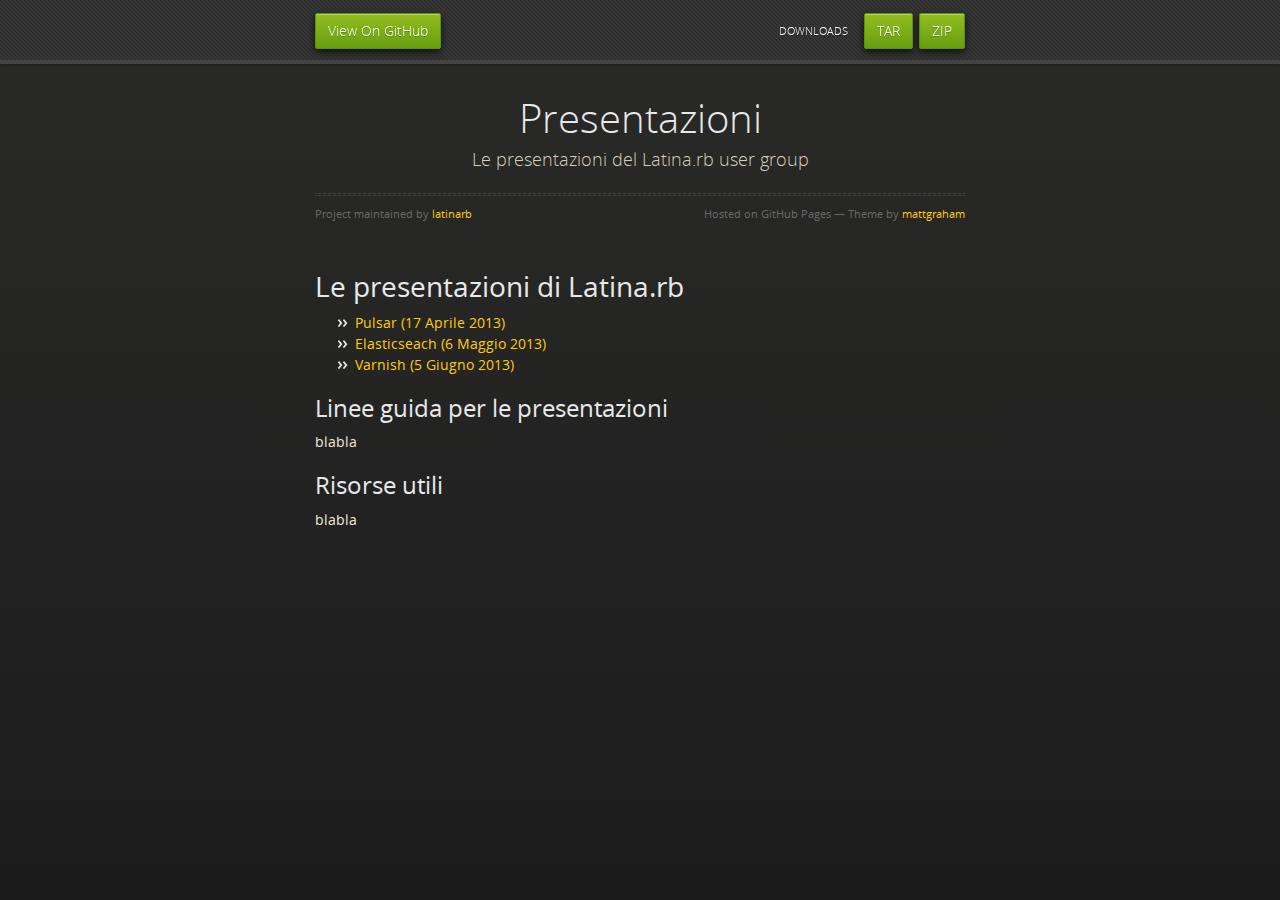
<file: index.html>
<!doctype html>
<html>
  <head>
    <meta charset="utf-8">
    <meta http-equiv="X-UA-Compatible" content="chrome=1">
    <title>Presentazioni by latinarb</title>
    <link rel="stylesheet" href="stylesheets/styles.css">
    <link rel="stylesheet" href="stylesheets/pygment_trac.css">
    <script src="https://ajax.googleapis.com/ajax/libs/jquery/1.7.1/jquery.min.js"></script>
    <script src="javascripts/respond.js"></script>
    <!--[if lt IE 9]>
      <script src="//html5shiv.googlecode.com/svn/trunk/html5.js"></script>
    <![endif]-->
    <!--[if lt IE 8]>
    <link rel="stylesheet" href="stylesheets/ie.css">
    <![endif]-->
    <meta name="viewport" content="width=device-width, initial-scale=1, user-scalable=no">

  </head>
  <body>
      <div id="header">
        <nav>
          <li class="fork"><a href="https://github.com/latinarb/presentazioni">View On GitHub</a></li>
          <li class="downloads"><a href="https://github.com/latinarb/presentazioni/zipball/master">ZIP</a></li>
          <li class="downloads"><a href="https://github.com/latinarb/presentazioni/tarball/master">TAR</a></li>
          <li class="title">DOWNLOADS</li>
        </nav>
      </div><!-- end header -->

    <div class="wrapper">

      <section>
        <div id="title">
          <h1>Presentazioni</h1>
          <p>Le presentazioni del Latina.rb user group</p>
          <hr>
          <span class="credits left">Project maintained by <a href="https://github.com/latinarb">latinarb</a></span>
          <span class="credits right">Hosted on GitHub Pages &mdash; Theme by <a href="http://twitter.com/#!/michigangraham">mattgraham</a></span>
        </div>

        <h1>
<a name="le-presentazioni-di-latinarb" class="anchor" href="#le-presentazioni-di-latinarb"><span class="octicon octicon-link"></span></a>Le presentazioni di Latina.rb</h1>

<ul>
<li><a href="slides/2013-04-17/pulsar/presentazione.html">Pulsar (17 Aprile 2013)</a></li>
<li><a href="slides/2013-05-06/elasticsearch/presentazione.html">Elasticseach (6 Maggio 2013)</a></li>
<li><a href="slides/2013-05-06/varnish/presentazione.html">Varnish (5 Giugno 2013)</a></li>
</ul><h2>
<a name="linee-guida-per-le-presentazioni" class="anchor" href="#linee-guida-per-le-presentazioni"><span class="octicon octicon-link"></span></a>Linee guida per le presentazioni</h2>

<p>blabla</p>

<h2>
<a name="risorse-utili" class="anchor" href="#risorse-utili"><span class="octicon octicon-link"></span></a>Risorse utili</h2>

<p>blabla</p>
      </section>

    </div>
    <!--[if !IE]><script>fixScale(document);</script><![endif]-->
    
  </body>
</html>
</file>
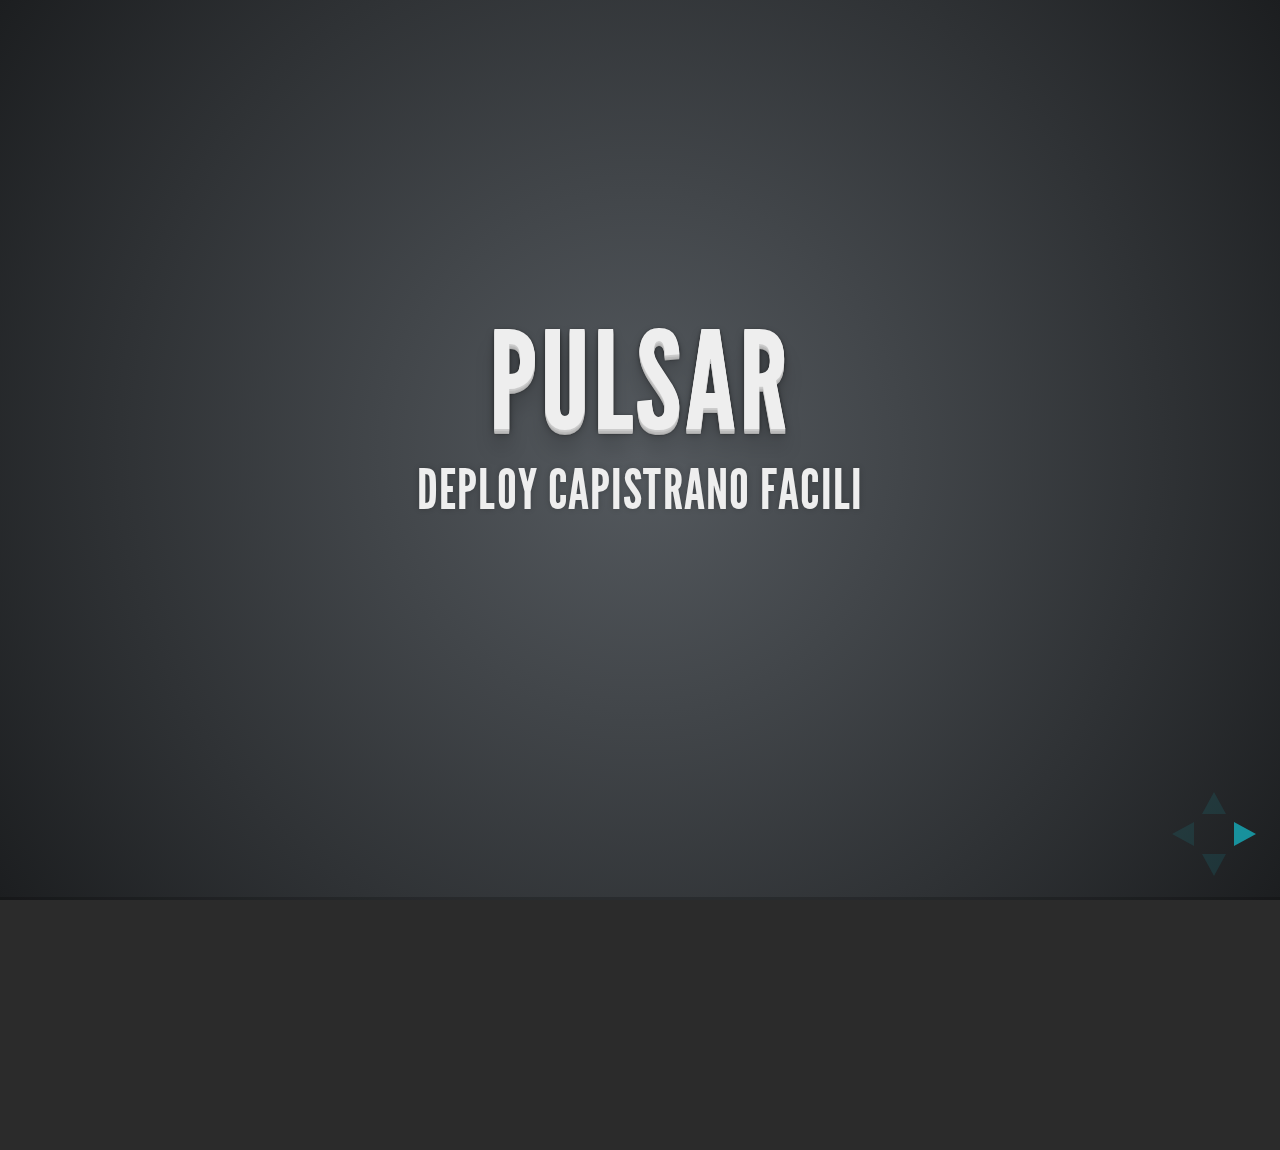
<file: 2013-04-17/pulsar/presentazione.html>
<!doctype html>
<html lang="en">

	<head>
		<meta charset="utf-8">

		<title>Pulsar: easy capistrano deployments</title>

		<meta name="description" content="Pulsar deploy tool presentation">
		<meta name="author" content="Matteo Latini">

		<meta name="apple-mobile-web-app-capable" content="yes" />
		<meta name="apple-mobile-web-app-status-bar-style" content="black-translucent" />

		<meta name="viewport" content="width=device-width, initial-scale=1.0, maximum-scale=1.0, user-scalable=no">

		<link rel="stylesheet" href="css/reveal.min.css">
		<link rel="stylesheet" href="css/theme/default.css" id="theme">

		<!-- For syntax highlighting -->
		<link rel="stylesheet" href="lib/css/zenburn.css">

		<!-- If the query includes 'print-pdf', use the PDF print sheet -->
		<script>
			document.write( '<link rel="stylesheet" href="css/print/' + ( window.location.search.match( /print-pdf/gi ) ? 'pdf' : 'paper' ) + '.css" type="text/css" media="print">' );
		</script>

		<!--[if lt IE 9]>
		<script src="lib/js/html5shiv.js"></script>
		<![endif]-->
	</head>

	<body>

		<div class="reveal">

			<!-- Any section element inside of this container is displayed as a slide -->
			<div class="slides">

				<section>
					<h1>Pulsar</h1>
					<h3>Deploy Capistrano facili</h3>
				</section>

				<section>
					<h2>Chi sono</h2>
					<p><img src="img/me.jpeg" alt="Matteo Latini"></p>
					<p>Matteo Latini -> tw: <a href="https://twitter.com/matteolatini">@matteolatini</a>, gh: <a href="https://github.com/mtylty">mtylty</a></p>
					<p><br></p>
					<p>Un backend developer + sistemista per <a href="http://nebulab.it">NebuLab</a></p>
					<p>Un giorno vorrei fare il sysop...</p>
					<p>Sono appassionato di strategie e procedure di deploy</p>
				</section>

				<section>
					<h2>Intro</h2>
					<ul>
						<li>cosa vuol dire deploy</li>
						<li>tecniche e tool a disposizione</li>
						<li>cosa usiamo a NebuLab</li>
					</ul>
				</section>

				<section data-state="alert">
					<h2>Premessa</h2>
					<p>Verranno trattate tecniche di deploy relative alla fase successiva alla configurazione dei server!</p>
				</section>

				<section>
					<h2>Cosa è il deploy</h2>
					<blockquote cite="http://it.wikipedia.org/wiki/Deployment">
						Il significato più comune del termine deployment in informatica è la consegna al cliente, con relativa installazione e messa in funzione, di una applicazione o di un sistema software. Lo si può considerare come una fase del ciclo di vita del software che conclude lo sviluppo e dà inizio alla manutenzione.
					</blockquote>
					<p><small><em>Da <a href="http://it.wikipedia.org/wiki/Deployment">it.wikipedia.org</a></em></small></p>
				</section>

				<section>
					<h2>NO!</h2>
					<p>Non vendiamo software dagli scaffali!</p>
					<p>Stiamo parlando di applicazioni web</p>
					<p>É nato un nuovo paradigma...</p>
				</section>

				<section data-state="blackout">
					<h2>SHIP IT!</h2>
					<p><img src="img/shipit.jpg" alt="Ship it! (FAIL!)"></p>
				</section>

				<section>
					<h2>SHIP IT FAST!</h2>
					<p>Oltre al setup, come consegnamo le nuove feature?</p>
					<p>Ogni modifica deve andare online il prima possibile</p>
				</section>

				<section>
					<h2>Come aggiorniamo il codice?</h2>
					<p><em>PULL</em> vs <em>PUSH</em></p>
				</section>

				<section>
					<h2>Strategia PULL</h2>
					<ul>
						<li>il codice viene aggiornato automaticamente</li>
						<li>si ottiene con sofware come <a href="http://www.opscode.com/chef/">Chef</a> o <a href="http://jenkins-ci.org">Jenkins</a></li>
						<li>sposta la responsabilità sul sysadmin</li>
						<li>l'app non contiene informazioni relative al deploy</li>
						<li>richiede una test suite solida e consistente</li>
					</ul>
				</section>

				<section>
					<h2>Strategia PUSH</h2>
					<ul>
						<li>il codice viene aggiornato <em>"on demand"</em></li>
						<li>si ottiene con sofware come <a href="http://capistranorb.com">Capistrano</a></li>
						<li>sposta la responsabilità sul programmatore</li>
						<li>l'app contiene informazioni (delicate) relative al deploy</li>
						<li>bisogna gestire i permessi opportunamente</li>
					</ul>
				</section>

				<section>
					<h2>Capistrano</h2>
					<ul>
						<li>tool con mentalità UNIX</li>
						<li>deploy PUSH tramite comandi SSH</li>
						<li>linguaggio di configurazione basato su <em>task</em> (come Rake)</li>
						<li>sistema di ruoli per la gestione di ambienti complessi</li>
						<li>gestione delle configurazioni a <em>ricette</em></li>
					</ul>
				</section>

				<section>
					<h2>Quick howto (setup)</h2>
					<pre><code class="bash"># Da dentro l'app 
$ cd ./rails/app/path

# Installare capistrano
$ echo 'gem "capistrano"' >> Gemfile && bundle install

# Aggiungere i file necessari al deploy
$ capify .
[add] writing './Capfile'
[add] making directory './config'
[add] writing './config/deploy.rb'
[done] capified!

# Editare e modificare deploy.rb
$ &lt;editor-preferito&gt; ./config/deploy.rb</code></pre>
				</section>

				<section>
					<h2>Dentro deploy.rb</h2>
					<p><img height="60%" src="img/capistrano_syntax.png" alt="Capistrano syntax"></p>
				</section>

				<section>
					<h2>Quick howto (deploy)</h2>
					<pre><code class="bash"># Controllare se il server può ricevere un deploy
$ cap deploy:check

# Fare il setup del server
$ cap deploy:setup

# Fare danni sul server
$ cap deploy

# Altri task utili (molti altri con cap --tasks)
$ cap deploy:migrations
$ cap deploy:rollback
$ cap deploy:pending
$ cap shell
</code></pre>
				</section>

				<section>
					<h2>Capistrano FAIL</h2>
					<ul>
						<li>niente gestione delle ricette</li>
						<li>configurazione contenuta nell'applicazione</li>
						<li>duplicazione ovunque</li>
						<li>bisogna avere l'app per fare i deploy</li>
						<li>fa sanguinare gli occhi!</li>
					</ul>
				</section>

				<section>
					<h2>WTF (Verbosità inutile)</h2>
					<p><img src="img/capistrano_shit_output.png" alt="Capistrano shitty output"></p>
				</section>

				<section>
					<h1>Alcune soluzioni</h1>
				</section>

				<section>
					<h2>Gem dedicata</h2>
					<ul>
						<li>solo ricette se pubblica</li>
						<li>solo nel <code>Gemfile</code> se privata</li>
						<li>troppo custom, poche best practices</li>
					</ul>
				</section>

				<section>
					<h2>Webistrano</h2>
					<p><img height="70%" src="img/webistrano.png" alt="Webistrano"></p>
					<p><a href="https://github.com/peritor/webistrano">peritor/webistrano</a></p>
				</section>

				<section>
					<h2>Webistrano is dead</h2>
					<p><img height="25%" src="img/webistrano_dead.png" alt="Webistrano not manteined"></p>
				</section>

				<section>
					<h2>Strano</h2>
					<p><img src="img/strano.png" alt="Strano"></p>
					<p><a href="https://github.com/joelmoss/strano">joelmoss/strano</a></p>
				</section>

				<section>
					<h2>Strano is Capistrano</h2>
					<ul>
						<li>usa Capistrano da dentro i progetti</li>
						<li>comodo per avere diverse modalità di deploy</li>
						<li>stessi problemi di Capistrano</li>
					</ul>
				</section>

				<section>
					<h2>Deploy button</h2>
					<p><img height="70%" src="img/deploy_button.png" alt="Deploy button"></p>
				</section>

				<section>
					<h2>Deploy button</h2>
					<ul>
						<li>tra i vincitori del <a href="http://railsrumble.com">Rails Rumble 2012</a></li>
						<li>supporta: ftp, ssh, capistrano, chef, heroku, ...</li>
						<li>perfetto ma non personalizzabile</li>
					</ul>
				</section>

				<section>
					<h2>Heaven Gem</h2>
					<ul>
						<li>usata da <a href="https://github.com/holman/feedback/issues/38">Github per i deploy</a></li>
						<li>conserva le configurazioni private</li>
						<li>estremamente versatile e configurabile</li>
						<li>risolve quasi ogni lacuna di Capistrano</li>
						<li>ma non è open source :(</li>
					</ul>
				</section>

				<section>
					<h2>Pulsar</h2>
					<p>volevamo il paradiso ma era closed source...</p>
					<p>
						Pulsar è una <em>gem</em> che gestisce configurazioni e ricette tramite un repository separato, al momento del deploy viene
						compilato un <em>Capfile</em> su cui viene chiamato Capistrano
					</p>
				</section>

				<section>
					<h2>Struttura directory</h2>
					<p><img src="img/pulsar_dir_skel.png" alt="Pulsar cool output"></p>
				</section>

				<section>
					<h2>Deploy</h2>
					<p><br /></p>
					<p><pre><code class="bash">$ PULSAR_CONF_REPO="gh_user/pulsar-conf" pulsar &lt;application&gt; &lt;stage&gt;</code></pre></p>
					<p><br /></p>

					<ol>
						<li><code>git clone --quiet --depth=1</code></li>
						<li><code>bundle install --quiet</code></li>
						<li><code>touch /tmp/pulsar/capfile</code></li>
						<li>Una serie di <code>cat</code> che appendono codice al Capfile</li>
						<li><code>cap --file /tmp/pulsar/capfile deploy</code></li>
					</ol>
				</section>

				<section>
					<h2>Voglio le mie ricette!</h2>
					<pre><code>#
# Load deploy recipes
#
load_recipes do
  generic :notify, :cleanup, :rake
  rails :asset_pipeline, :unicorn, :whenever
  utils :sync_assets, :sync_db
end</code></pre>
				</section>

				<section>
					<h2>Pulsar WIN</h2>
					<ul>
						<li>configurazione separata dall'app e sotto revisione</li>
						<li>configurazione strutturata e facile da gestire</li>
						<li>non è necessaria l'app per effettuare un deploy</li>
						<li>facile integrazione</li>
						<li>facile utilizzo</li>
					</ul>
				</section>

				<section>
					<h2>Deploy Action</h2>
					<video controls width="860" height="530">
  					<source type="video/mp4" src="vid/pulsar_deploy.m4v">
					</video>
				</section>

				<section>
					<h2>Casi d'uso: Sistemista</h2>
					<pre><code class="bash"># Installazione
$ gem install pulsar

# Utilizzo
$ pulsar nebulab staging
$ pulsar nebulab staging deploy:pending

$ pulsar nebulab production
$ pulsar nebulab production --tasks

$ pulsar-utils init
$ pulsar-utils list
</code></pre>
				</section>

				<section>
					<h2>Casi d'uso: Programmatore</h2>
					<pre><code class="bash"># Installazione
$ bundle install

# Utilizzo
$ pulsar staging
$ pulsar staging deploy:pending

$ pulsar production
$ pulsar production --tasks
</code></pre>
				</section>

				<section>
					<h2>Casi d'uso: Noobs e Freelance</h2>
					<p><img height="20%" src="img/hubot_deploy.png" alt="Hubot deploy"></p>
					<p>
						già disponibile <a href="https://gist.github.com/mtylty/5324075">integrazione</a> con <a href="http://hubot.github.com">Hubot</a>, facile integrazione con altre strategie di deploy
					</p>
				</section>

				<section>
					<h2>Sviluppi futuri</h2>
					<ul>
						<li>esplorare integrazioni con sinatra</li>
						<li>gestione dei permessi da riga di comando</li>
						<li>maggiore velocità</li>
						<li>trovare altri contributors</li>
					</ul>
				</section>

				<section>
					<p><img src="img/domande.jpeg" alt="Domande?"></p>
					<p><a href="http://pulsar.nebulab.it">pulsar.nebulab.it</a></p>
				</section>

				<section>
					<h1>THE END</h1>
				</section>

			</div>

		</div>

		<script src="lib/js/head.min.js"></script>
		<script src="js/reveal.min.js"></script>

		<script>

			// Full list of configuration options available here:
			// https://github.com/hakimel/reveal.js#configuration
			Reveal.initialize({
				controls: true,
				progress: true,
				history: true,
				center: true,

				theme: Reveal.getQueryHash().theme, // available themes are in /css/theme
				transition: Reveal.getQueryHash().transition || 'default', // default/cube/page/concave/zoom/linear/fade/none

				// Optional libraries used to extend on reveal.js
				dependencies: [
					{ src: 'lib/js/classList.js', condition: function() { return !document.body.classList; } },
					{ src: 'plugin/markdown/showdown.js', condition: function() { return !!document.querySelector( '[data-markdown]' ); } },
					{ src: 'plugin/markdown/markdown.js', condition: function() { return !!document.querySelector( '[data-markdown]' ); } },
					{ src: 'plugin/highlight/highlight.js', async: true, callback: function() { hljs.initHighlightingOnLoad(); } },
					{ src: 'plugin/zoom-js/zoom.js', async: true, condition: function() { return !!document.body.classList; } },
					{ src: 'plugin/notes/notes.js', async: true, condition: function() { return !!document.body.classList; } }
					// { src: 'plugin/search/search.js', async: true, condition: function() { return !!document.body.classList; } }
					// { src: 'plugin/remotes/remotes.js', async: true, condition: function() { return !!document.body.classList; } }
				]
			});

		</script>

	</body>
</html>
</file>
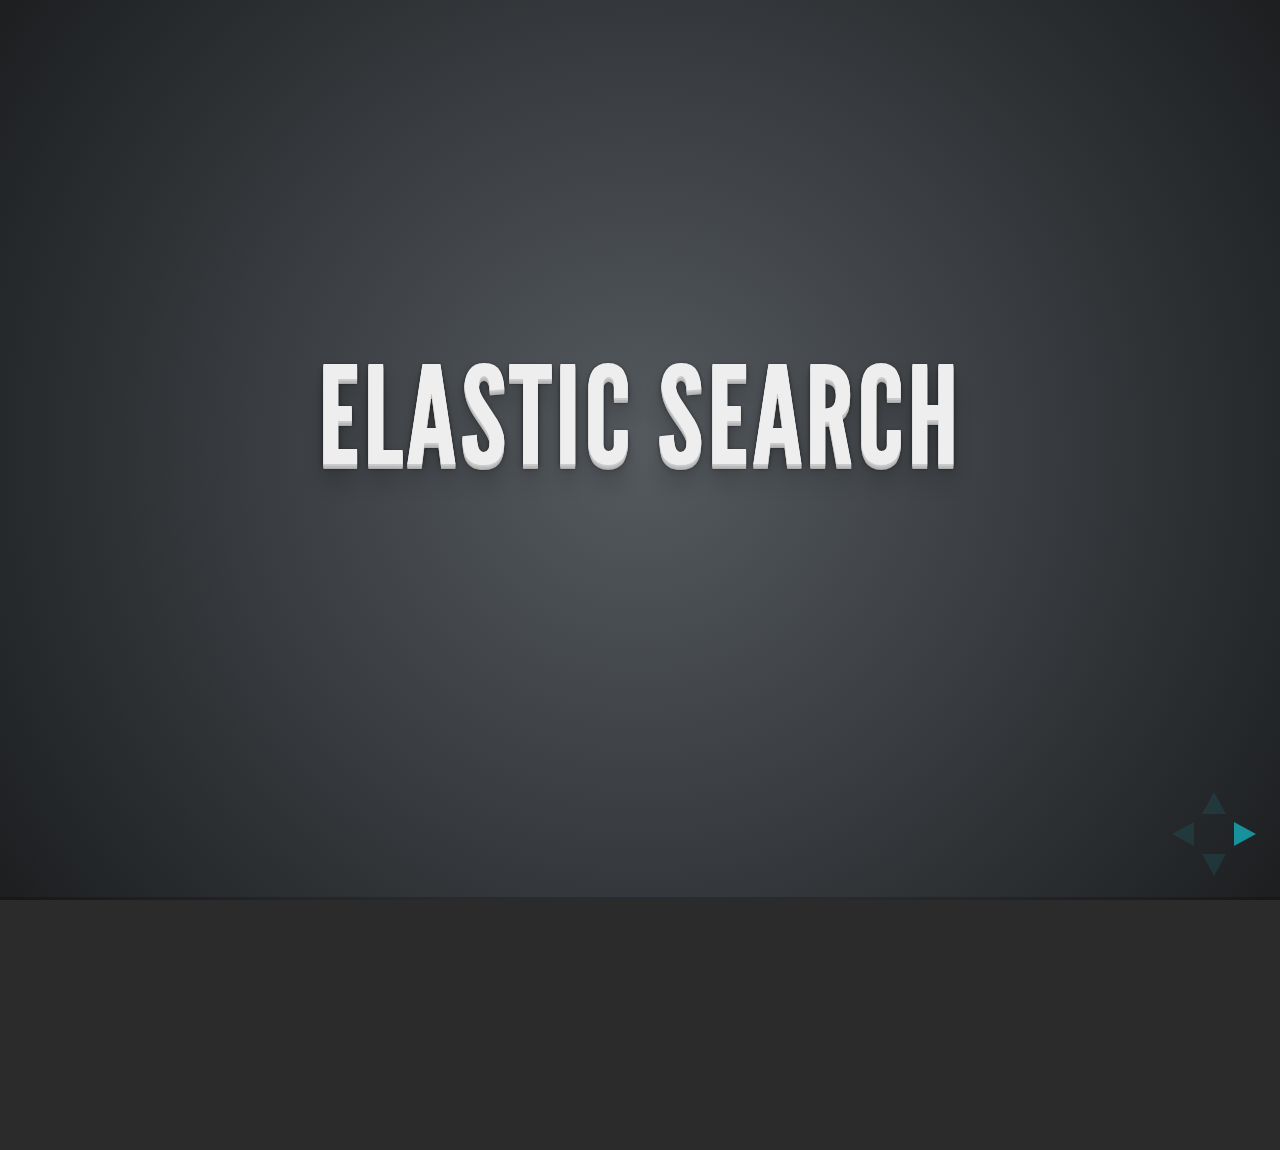
<file: 2013-05-06/elasticsearch/presentazione.html>
<!doctype html>
<html lang="en">

	<head>
		<meta charset="utf-8">

		<title>Elastic Search</title>

		<meta name="description" content="Elastic Search">
		<meta name="author" content="Matteo Latini">

		<meta name="apple-mobile-web-app-capable" content="yes" />
		<meta name="apple-mobile-web-app-status-bar-style" content="black-translucent" />

		<meta name="viewport" content="width=device-width, initial-scale=1.0, maximum-scale=1.0, user-scalable=no">

		<link rel="stylesheet" href="css/reveal.min.css">
		<link rel="stylesheet" href="css/theme/default.css" id="theme">

		<!-- For syntax highlighting -->
		<link rel="stylesheet" href="lib/css/zenburn.css">

		<!-- If the query includes 'print-pdf', use the PDF print sheet -->
		<script>
			document.write( '<link rel="stylesheet" href="css/print/' + ( window.location.search.match( /print-pdf/gi ) ? 'pdf' : 'paper' ) + '.css" type="text/css" media="print">' );
		</script>

		<!--[if lt IE 9]>
		<script src="lib/js/html5shiv.js"></script>
		<![endif]-->
	</head>

	<body>

		<div class="reveal">

			<!-- Any section element inside of this container is displayed as a slide -->
			<div class="slides">

				<section>
					<h1>Elastic Search</h1>
					<h3></h3>
				</section>

				<section>
					<h2>Chi sono</h2>
					<p><img src="img/io.jpg" alt="Daniele Palombo" style="width:200px;"></p>
					<p>Daniele Palombo -> tw: <a href="https://twitter.com/ksemuldie">@ksemuldie</a>, gh: <a href="https://github.com/danielePalombo">DanielePalombo</a></p>
					<p><br></p>
					<p> E-Business</p>
					<p>Appassionato di sviluppo Agile e tecniche di programmazione</p>
				</section>

				<section data-state="alert">
					<h2>Premessa</h2>
					<p>ElasticSearch si ma solo in teoria</p>
					<img src="img/teoria.jpg"/>
				</section>

				<section>
				        <img src="img/chi.jpg"/>
					<h2>Chi è ElasticSearch?</h2>
					<p><em>Distributed , RESTful, free/open source , search server</em></p>
				</section>

				<section>
                                        <h2>Search Server</h2>
                                        <p>I Search server sono dei servizi per ottimizzare l'indicizzazione di testi</p>
                                        <ul>
                                                <li>Sopperiscono alle mancanze delle ricerche fulltext dei database classici </li>
                                                <li>Possono anche essere usati in alternativa a database classici</li>
                                                <li>Ne esistono ormai tantissimi <em>Lucene</em> <em>Solr</em> <em>MSS</em></li>
						<li>ElasticSearch utilizza Lucene come shard</li>
					</ul>
                                </section>

				<section>
				<h2>Distributed</h2>
				<p>Shard & Replica</p>
				</section>
				<section>
					<h2>Shard</h2>
					<ul>
						<li>È una singola istanza di Lucene</li>
						<li>Un indice è composto da più shard(default 5)</li>
						<li>Gli shard possono essere distribuiti su più server</li>
					</ul>
				</section>

				<section>
					<h2>Replica</h2>
					<ul>
						<li>I replica sono le copie di backup del dato </li>
						<li>Serve a garantire l'integrità dei dati anche in caso di disservizio di una o più macchine</li> 
					</ul>
				</section>

				<section>
					<h2>RESTful</h2>
					<p>ElasticSearch a differenza di altri searchengine offre un'interfaccia di accesso HTTP che sfrutta i 4 VERB del protocollo (GET , PUT , DELETE , POST) garantendo quindi un'accesso da qualsiasi linguagggio di programmazione tramite API e un semplice debugging (tramite http , curl ecc...)</p>
				</section>

				<section>
					<h2>Opensource</h2>
					<p>La scelta migliore !!!!!</p>
				</section>

				<section>
					<h2>Installazione</h2>
					<img src="img/installazione.jpg" style="width: 300px"/>
					<pre><code>
cd ~
sudo apt-get update
sudo apt-get install openjdk-7-jre-headless -y
wget https://download.elasticsearch.org/elasticsearch/elasticsearch/elasticsearch-0.20.6.deb
sudo dpkg -i elasticsearch-0.20.6.deb
sudo service elasticsearch start
					</code></pre>
				</section>


				<section>
					<h2>Glossario</h2>
					<ul>
						<li><b>index</b> <em>corrisponde ai database nei db sql</em></li>
						<li><b>term</b> <em>indica un termine di ricerca esatto</em></li>
						<li><b>text</b> <em>indica un testo non strutturato</em></li>
						<li><b>type</b> <em>può essere paragonato ad una tabella nei db relazionali</em></li>
					</ul>
				</section>

				<section>
					<h2>Client</h2>
					<p>Come accennato ElasticSearch permette l'interrogazione tramite api RESTfull. <br/><br/>Potremmo utilizzare semplicemente il browser o le curl per interrogare ElasticSearch passando i dati in POST, PUT, GET o DELETE e ricevere una risposta in json o jsonp</p>
				</section>

				<section>
					<h2>Aggiungere un elemento ad un indice</h2>
					<pre><code>curl -XPUT 'http://localhost:9200/application/users/1' -d '{
    "user" : "kimchy",
    "status" : ""
}'
</code>
Risultato:
<code>
{"ok":true,"_index":"application","_type":"users","_id":"1","_version":1}
</code></pre>
<p></p>
				</section>

				<section>
<p>Il parametro version indica la versione dell'elemento , ci permette di non generare errori di concorrenza</p>
					<pre><code class="bash">
curl -XPUT 'http://localhost:9200/application/users/1' -d '{
    "user" : "kimchy",
    "status" : ""
}'
</code>
Risultato:
<code>
{"ok":true,"_index":"application","_type":"users","_id":"1","_version":2}
</code>
Possiamo anche specificare il numero di versione
<code>
curl -XPUT 'http://localhost:9200/application/users/1?version=2' -d '{
    "status" : "My status update"
}'
</code>
</pre>


				</section>

				<section>
					<h2>DELETE</h2>
					<pre><code>curl -XDELETE 'http://localhost:9200/application/users/1'

{
    "ok" : true,
    "_index" : "application",
    "_type" : "users",
    "_id" : "1",
    "found" : true
}
</code></pre>
				</section>

				<section>
					<h2>Ricerca</h2>
					<pre><code>
curl -XGET 'http://localhost:9200/application/users/1'
</code>
Risultato:
<code>
{"_index":"application","_type":"users","_id":"1","_version":4,"exists":true, "_source" : {
	   "status" : "My status update"
}}
</code>
                                        </pre>
				</section>
				<section>
					<h2>Richiesta di solo alcuni campi</h2> 
					<pre>
						<code>
curl -XGET 'http://localhost:9200/application/users/1?fields=status,name'
						</code>
Risultato:
						<code>
{"_index":"application","_type":"users","_id":"1","_version":5,"exists":true,"fields":{"status":"My status update","name":"my name"}}
						</code>
					</pre>
				</section>
				<section>
					<h2>Percolator</h2>
					<p>Il percolator è una funzionalità che permette di risalire dal termine di ricerca all'indice registrato.</p>
				</section>

				<section>
					<h2>Registrazione</h2>
<p>Creazione di una perculator query chiamata <b>kuku</b> nell'indice <b>test</b> per il valore <b>value1</b> </p>
					<pre>
						<code>
curl -XPUT localhost:9200/_percolator/test/kuku -d '{
    "query" : {
        "term" : {
            "field1" : "value1"
        }
    }
}'
						</code>
					</pre>

<p><a href="https://github.com/dylanahsmith/elasticsearch-examples/blob/master/percolate.sh">https://github.com/dylanahsmith/elasticsearch-examples/blob/master/percolate.sh</a></p>
				</section>

				<section>
					<h2>Ricerca</h2>
					<p>Inserimento di un documento che coincide con il valore di ricerca</p>
					<pre><code>
curl -XGET localhost:9200/test/type1/_percolate -d '{
    "doc" : {
        "field1" : "value1"
    }
}'
</code></pre>
				</section>

				<section>
					<h2>Risultato</h2>
					<pre><code>
{"ok":true, "matches":["kuku"]}
</code></pre>
				</section>

				<section>
					<h2>ElasticSearch && Ruby</h2>

					<p><a href="https://github.com/karmi/tire">Karmi/Tire</a></p>
				</section>

				<section>
					<h2>Model</h2>
					<pre><code class="ruby">
include Tire::Model::Search
include Tire::Model::Callbacks

def self.search(params)
  tire.search(load: true) do
    query { string params[:query], default_operator: "AND" } if params[:query].present?
    filter :range, published_at: {lte: Time.zone.now}
  end
end
</code></pre>
				</section>

				<section>
					<h2>Search code</h2>
					<pre><code class="ruby">
@result = Model.search(params)
					</code></pre>
				</section>

				<section>
					<h2>Link utili</h2>
					<ul>
						<li><a href="http://karmi.github.io/tire/" >http://karmi.github.io/tire/</a></li>
						<li><a href="http://collectiveidea.com/blog/archives/2013/01/14/reverse-search-with-elasticsearch-1/">http://collectiveidea.com/blog/archives/2013/01/14/reverse-search-with-elasticsearch-1/</a></li>
						<li><a href="http://railscasts.com/episodes/306-elasticsearch-part-1">http://railscasts.com/episodes/306-elasticsearch-part-1</a></li>
						<li><a href="http://www.elasticsearch.org/guide/">http://www.elasticsearch.org/guide/</a></li>
						<li><a href="https://gist.github.com/wingdspur/2026107">https://gist.github.com/wingdspur/2026107</a></li>
						<li><a href="https://twitter.com/elasticsearch">https://twitter.com/elasticsearch</a></li>
						<li><a href="http://stackoverflow.com/questions/15694724/shards-and-replicas-in-elasticsearch">http://stackoverflow.com/questions/15694724/shards-and-replicas-in-elasticsearch</a></li>

					</ul>
				</section>

				<section>
					<h1>THE END</h1>
					<img src="img/end.jpg"/>
				</section>

			</div>

		</div>

		<script src="lib/js/head.min.js"></script>
		<script src="js/reveal.min.js"></script>

		<script>

			// Full list of configuration options available here:
			// https://github.com/hakimel/reveal.js#configuration
			Reveal.initialize({
				controls: true,
				progress: true,
				history: true,
				center: true,

				theme: Reveal.getQueryHash().theme, // available themes are in /css/theme
				transition: Reveal.getQueryHash().transition || 'default', // default/cube/page/concave/zoom/linear/fade/none

				// Optional libraries used to extend on reveal.js
				dependencies: [
					{ src: 'lib/js/classList.js', condition: function() { return !document.body.classList; } },
					{ src: 'plugin/markdown/showdown.js', condition: function() { return !!document.querySelector( '[data-markdown]' ); } },
					{ src: 'plugin/markdown/markdown.js', condition: function() { return !!document.querySelector( '[data-markdown]' ); } },
					{ src: 'plugin/highlight/highlight.js', async: true, callback: function() { hljs.initHighlightingOnLoad(); } },
					{ src: 'plugin/zoom-js/zoom.js', async: true, condition: function() { return !!document.body.classList; } },
					{ src: 'plugin/notes/notes.js', async: true, condition: function() { return !!document.body.classList; } }
					// { src: 'plugin/search/search.js', async: true, condition: function() { return !!document.body.classList; } }
					// { src: 'plugin/remotes/remotes.js', async: true, condition: function() { return !!document.body.classList; } }
				]
			});

		</script>

	</body>
</html>
</file>
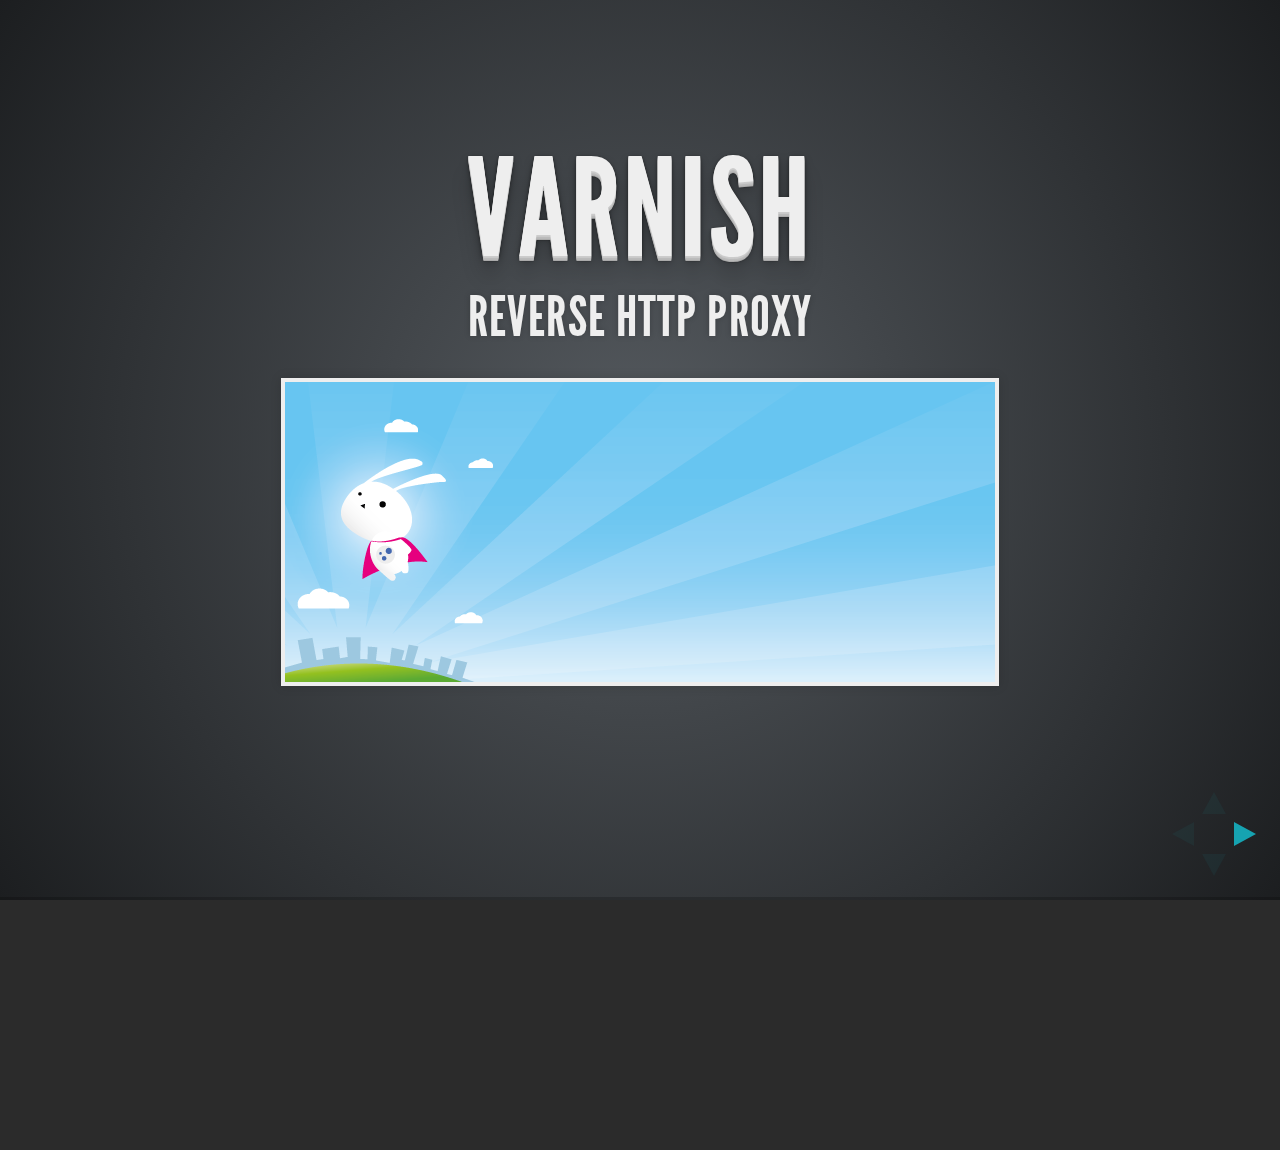
<file: slides/2013-06-05/varnish/presentazione.html>
<!doctype html>
<html lang="en">

	<head>
		<meta charset="utf-8">

		<title>Varnish</title>

		<meta name="description" content="Varnish - reverse HTTP proxy ">
		<meta name="author" content="Alessio Rocco">

		<meta name="apple-mobile-web-app-capable" content="yes" />
		<meta name="apple-mobile-web-app-status-bar-style" content="black-translucent" />

		<meta name="viewport" content="width=device-width, initial-scale=1.0, maximum-scale=1.0, user-scalable=no">

		<link rel="stylesheet" href="css/reveal.min.css">
		<link rel="stylesheet" href="css/theme/default.css" id="theme">

		<!-- For syntax highlighting -->
		<link rel="stylesheet" href="lib/css/zenburn.css">

		<!-- If the query includes 'print-pdf', use the PDF print sheet -->
		<script>
			document.write( '<link rel="stylesheet" href="css/print/' + ( window.location.search.match( /print-pdf/gi ) ? 'pdf' : 'paper' ) + '.css" type="text/css" media="print">' );
		</script>

		<!--[if lt IE 9]>
		<script src="lib/js/html5shiv.js"></script>
		<![endif]-->
	</head>

	<body>

		<div class="reveal">

			<!-- Any section element inside of this container is displayed as a slide -->
			<div class="slides">

				<section>
					<h1>Varnish</h1>
          <h3>Reverse HTTP proxy</h3>
          <img src="img/varnish_logo.png">
				</section>

				<section>
					<h2>Chi sono</h2>
          <p>
            <img src="img/alessio_rocco.jpg" alt="Alessio Rocco" width="200px" />
          </p>
					<p>
            AlessioRocco = { 
            tw: <a href="https://twitter.com/alessio_rocco"
              class="roll">@alessio_rocco</a>, 
            gh: <a href="https://github.com/AlessioRocco"
              class="roll">AlessioRocco</a> }
          </p>
          <br />
          <p>
            Backend Developer appassionato di sviluppo Agile e Test 
          </p>
				</section>

        <section>
          <h2>Che cos'è Varnish?</h2>
          <blockquote
            citi="https://www.varnish-software.com/products-services/varnish-cache">
            "Varnish Cache is a web accelerator, sometimes referred to as a
            HTTP accelerator or a reverse HTTP proxy, that will significantly
            enhance your web performance."
          </blockquote>
          <p>
            <small>
              <em>
                Da <a
                href="https://www.varnish-software.com/products-services/varnish-cache"
                class="roll">www.varnish-software.com</a>
              </em>
            </small>
          </p>
        </section>


        <section data-state="alert">
          <h2>Prima di iniziare</h2>
          <p>
            Dobbiamo sapere le basi del protocollo HTTP e gli headers che
            riguardano la cache
          </p>
          <img src="img/OK_meme.png" />
        </section>

        <section>
          <section>
            <h2>Le basi del Protocollo HTTP</h2>
            <img src="img/http.jpg" alt="HTTP request/response control flow" />
            <ul>
              <li>È alla base del web (<a href="http://tools.ietf.org/html/rfc2616">ultima versione HTTP/1.1</a>)</li>
              <li>È composto da una richiesta e una risposta</li>
              <li>Più richieste possono essere effettuate in serie su una
              singola connessione</li>
              <li>I client aprono più connessioni in parallelo per ricevere le
              risorse</li>
            </ul>
          </section>
          <section>
            <h2>Richiesta</h2>
            <pre>
<span class="fragment">POST</span> <span
class="fragment">/accounts/ServiceLoginAuth</span> <span
class="fragment">HTTP/1.1</span>
<span class="fragment">Host: www.google.com
User-Agent: Mozilla/5.0 (Macintosh; U; Intel Mac OS X 10.5; fr;
rv:1.9.2.16) Gecko/20110319 Firefox/3.6.16
Accept:
text/html,application/xhtml+xml,application/xml;q=0.9,*/*;q=0.8
Accept-Language: fr,fr-fr;q=0.8,en-us;q=0.5,en;q=0.3
Accept-Encoding: gzip,deflate
Accept-Charset: ISO-8859-1,utf-8;q=0.7,*;q=0.7
Keep-Alive: 115
Connection: keep-alive
Referer: https://www.google.com/accounts/ServiceLogin
Cookie: GoogleAccountsLocale_session=en;[...]
Content-Type: application/x-www-form-urlencoded
Content-Length: 288</span>

<span class="fragment">ltmpl=default[...]&signIn=Sign+in&asts=</span></pre>
            <ul>
              <li>I metodi standard sono GET, POST, HEAD, OPTIONS, PUT, DELETE,
              TRACE, o CONNECT</li>
              <li>Le new line sono di tipo CRLF</li>
            </ul>
          </section>
          <section>
            <h2>Risposta</h2>
            <pre>
<span class="fragment">HTTP/1.1</span> <span class="fragment">200</span> <span
class="fragment">OK</span>
<span class="fragment">Server: Apache/2.2.14 (Ubuntu)
X-Powered-By: PHP/5.3.2-1ubuntu4.7
Cache-Control: public, max-age=86400
Last-Modified: Mon, 04 Apr 2011 04:13:41 +0000
Expires: Sun, 11 Mar 1984 12:00:00 GMT
Vary: Cookie,Accept-Encoding
ETag: "1301890421"
Content-Type: text/html; charset=utf-8
Content-Length: 23562
Date: Mon, 04 Apr 2011 09:02:26 GMT
X-Varnish: 1886109724 1886107902
Age: 17324
Via: 1.1 varnish
Connection: keep-alive</span>

<span class="fragment">(data)</span></pre>
            <ul>
              <li>1xx: Informational - Request received, continuing process</li>
              <li>2xx: Success - Richiesta ricevuta, capita e accettata</li>
              <li>3xx: Redirection - Per completare la richiesta è necessaria
              un'ulteriore azione</li>
              <li>4xx: Client Error - The request contains bad syntax or
              cannot be fulfilled</li>
              <li>5xx: Server Error - The server failed to fulfill an
              apparently valid request</li>
            </ul>
          </section>
        </section>

				<section>
					<section>
						<h2>Caching Headers</h2>
            <ul>
              <li>Expires</li>
              <li>Cache-Control</li>
              <li>Etag</li>
              <li>Last-Modified</li>
              <li>If-Modified-Since</li>
              <li>If-None-Match</li>
              <li>Vary</li>
              <li>Age</li>
            </ul>
					</section>
					<section>
            <h2>Expires</h2>
            <h4>response</h4>
            <p>
              Indica la data in cui la risposta è considerata vecchia (stale).
              Un elemento con la cache stale non viene restituito da nessun
              sistema di cache (proxy o client).
              <p>
                Esempio:
                <pre><code class="bash">Expires: GMT formatted date</code></pre>
              </p>
            </p>
					</section>
					<section>
						<h2>Cache-Control</h2>
            <h4>request / response</h4>
            <p>Specifica le direttive che <strong>devono</strong> essere applicate da ogni
            sistema di cache. Gli argomenti principali sono:</p>
            <ul>
              <li>public</li>
              <li>no-store</li>
              <li>no-cache</li>
              <li>max-age</li>
              <li>s-maxage</li>
              <li>must-revalidate</li>
            </ul>
            <br/>
            <br/>
            <p>
              Esempio:
              <pre><code class="bash">Cache-Control: public, must-revalidate, max-age=2592000</code></pre>
            </p>
					</section>
					<section>
						<h2>Last-Modified-Since & If-Modified-Since</h2>
            <h4>If-Modified-Since: request / Last-Modified: response</h4>
            <img src="img/If-Modified-Since.png" />
            <p>
              Esempio:
              <pre><code class="bash">Last-Modified: Wed, 01 Sep 2004 13:24:52 GMT
If-Modified-Since: Wed, 01 Sep 2004 13:24:52 GMT</code></pre>
            </p>
					</section>
          <section>
            <h2>If-None-Modified & Etag</h2>
            <h4>If-None-Modified: request / Etag: response</h4>
            <img src="img/If-None-Match.png" />
            <p>
              Esempio:
              <pre><code class="bash">If-None-Match: "1edec-3e3073913b100"
Etag: "1edec-3e3073913b100"</code></pre>
            </p>
          </section>
          <section>
            <h2>Vary</h2>
            <h4>response</h4>
            <p>Viene utilizzata per indicare che la risposta può cambiare in
            base agli header della richiesta. 
            <br/>
            Ad esempio <i>Vary: User-Agent</i> indica una cache che può
            cambiare per ogni <i>User-Agent</i>
          </section>
          <section>
            <h2>Age</h2>
            <ul>
              <li>Indica l'età della risposta</li>
              <li>Esempio con max-age: cahe duration = max-age -
              Age</li>
          </section>
				</section>
        
        <section>
          <h2>Iniziamo ...sul serio!<h2>
          <img src="img/frogman-happy.jpg" />
        </section>

        <section>
          <h2>VCL - Varnish Configuration Language</h2>
          <pre><code class="bash">backend sinatra {
  .host = "127.0.0.1";
  .port = "4567";
}

sub vcl_recv {
  if(req.url ~ "^/nocache$"){
    return(pass);
  }
  if(req.url ~ "^/error$"){
    return(error);
  }
}

sub vcl_fetch {
  if(req.url ~ "^/cache$"){
    set beresp.ttl = 10s;
  }
  if(req.url ~ "^/nocacheff$"){
    return(hit_for_pass);
  }
}</code></pre>
        </section>

        <section>
          <h2>Flow completo della richiesta<h2>
          <img src="img/detailed-request-flow.png" />
        </section>

        <section>
          <h2>WTF!!</h2>
          <img src="img/meme-what.jpg" />
        </section>

        <section>
          <h2>Flow semplificato della richiesta<h2>
          <img src="img/simplified-request-flow.png" />
        </section>

        <section>
          <h2>VCL - Functions</h2>
          <ul>
            <li>regsub(str, regex, sub)</li>
            <li>regsuball(str, regex, sub)</li>
            <li>ban_url(regex)</li>
            <li>ban(expression)</li>
            <li>purge;</li>
            <li>return(restart)</li>
            <li>return()</li>
            <li>hash_data()</li>
          </ul>
        </section>

        <section>
          <section>
            <h2>vcl_recv</h2>
            <p>
              È la prima funzione che viene eseguita e serve principlamente per:
              <ul>
                <li>Modificare i dati della richiesta per ridurre la diversità
                della cache. Ad esempio eliminare "www" da un URL</li>
                <li>Decidere la policy di cache in base ai dati della richiesta</li>
                <li>Eseguire delle regole di re-write per una specifica
                applicazione</li>
                <li>Decidere il WebServer da utilizzare</li>
              </ul>
            </p>
          </section>
          <section>
            <h2>Variabili disponibili</h2>
            <ul>
              <li>req.*</li>
            <ul>
          </section>
          <section>
            <h2>vcl_recv terminating statements</h2>
            <p>
              <ul>
                <li>pass</li>
                <li>pipe</li>
                <li>lookup</li>
                <li>error</li>
              </ul>
            </p>
          </section>
          <section>
            <h2>Default</h2>
            <pre><code class="bash">sub vcl_recv {
    if (req.restarts == 0) {
        if (req.http.x-forwarded-for) {
            set req.http.X-Forwarded-For =
                req.http.X-Forwarded-For + ", " + client.ip;
        } else {
            set req.http.X-Forwarded-For = client.ip;
        }
    }
    if (req.request != "GET" &&
      req.request != "HEAD" &&
      req.request != "PUT" &&
      req.request != "POST" &&
      req.request != "TRACE" &&
      req.request != "OPTIONS" &&
      req.request != "DELETE") {
        /* Non-RFC2616 or CONNECT which is weird. */
        return (pipe);
    }
    if (req.request != "GET" && req.request != "HEAD") {
        /* We only deal with GET and HEAD by default */
        return (pass);
    }
    if (req.http.Authorization || req.http.Cookie) {
        /* Not cacheable by default */
        return (pass);
    }
    return (lookup);
} </code></pre>
          </section>
        </section>

        <section>
          <section>
            <h2>vcl_fetch</h2>
            <ul>
              <li>Fare l'Override del tempo di cache di uno specifico URL</li>
              <li>Eliminare i Set-Cookie header non necessari</li>
              <li>Eliminare i Vary headers buggati</li>
              <li>Applicare altre policies di caching</li>
            </ul>
          </section>
          <section>
            <h2>Variabili disponibili</h2>
            <ul>
              <li>req.*</li>
              <li>bereq.*</li>
              <li>beresp.*</li>
            <ul>
          </section>
          <section>
            <h2>vcl_fetch terminating statements</h1>
            <ul>
              <li>deliver</li>
              <li>hit_for_pass</li>
            </ul>
          </section>
          <section>
            <h2>Default</h2>
            <pre><code class="bash">sub vcl_fetch {
    if (beresp.ttl <= 0s ||
        beresp.http.Set-Cookie ||
        beresp.http.Vary == "*") {
          /*
           * Mark as "Hit-For-Pass" for the next 2 minutes
           */
          set beresp.ttl = 120 s;
          return (hit_for_pass);
    }
    return (deliver);
} </code></pre>
          </section>
        </section>

        <section>
          <section>
            <h2>vcl_hash</h2>
            <ul>
              <li>Definisce l'hash key usata per identificare un oggetto che è in cache</li>
              <li>Viene eseguita dopo vcl_recv</li>
              <li>Utile per fare caching unico per ogni utente</li>
            </ul>
          </section>
          <section>
            <h2>Variabili disponibili</h2>
            <ul>
              <li>req.*</li>
            </ul>
          </section>
          <section>
            <h2>vcl_hash terminating statements</h1>
            <ul>
              <li>hash</li>
            </ul>
          </section>
          <section>
            <h2>Default</h2>
            <pre><code class="bash">sub vcl_hash {
    hash_data(req.url);
    if (req.http.host) {
        hash_data(req.http.host);
    } else {
        hash_data(server.ip);
    }
    return (hash);
} </pre></code>
          </section>
        </section>

        <section>

          <section>
            <h2>Stati meno usati</h2>
            <ul>
              <li>vcl_hit</li>
              <li>vcl_miss</li>
              <li>vcl_pass</li>
              <li>vcl_deliver</li>
              <li>vcl_error</li>
            </ul>
          </section>

          <section>
            <h2>vcl_hit</h2>
            <p>
              Eseguito subito dopo che un oggetto viene trovato in cache
              (hit). Viene usato maggiormente per cambiare il TTL, lanciare un
              purge; o anche per eliminare un vecchio oggetto
            </p>
            <pre><code class="bash">sub vcl_hit {
  return (deliver);
} </code></pre>
          </section>

          <section>
            <h2>vcl_miss</h2>
            <p>
              Eseguito subito dopo che un oggetto non è stato trovato nella
              cache viene usato maggiormente per il purge; o per modificare 
              gli header della richiesta da mandare al backend
            </p>
            <pre><code class="bash">sub vcl_miss {
  return (fetch);
}</code></pre>
          </section>

          <section>
            <h2>vcl_pass</h2>
            <p>
              Viene eseguito dopo vcl_recv o dopo un lookup che ritorna un
              hitpass ma non dopo un vcl_fetch e determina che non c'è un
              oggetto in cache e che l'oggetto non deve essere messo in cache.
              Ha un utilizzo limitato.
            </p>
            <pre><code class="bash">sub vcl_pass {
  return (pass);
}</code></pre>
          </section>

          <section>
            <h2>vcl_deliver</h2>
            <p>
              È l'exit point di tutte le richieste eccetto per vcl_pipe per la
              maggior parte utilizzato per aggiungere e rimuovere headers di
              debug
            </p>
            <pre><code class="bash">sub vcl_deliver {
  return (deliver);
}</code></pre>
          </section>

          <section>
            <h2>vcl_error</h2>
            <p>
              Usato per generare del contenuto direttamente da Varnish senza
              interrogare il server web, di default messaggi di errore, anche 
              utilizzato per redirect.
            </p>
            <pre><code class="bash">sub vcl_error {
    set obj.http.Content-Type = "text/html; charset=utf-8";
    set obj.http.Retry-After = "5";
    synthetic {"
&lt;?xml version="1.0" encoding="utf-8"?&gt;
&lt;!DOCTYPE html PUBLIC "-//W3C//DTD XHTML 1.0 Strict//EN"
 "http://www.w3.org/TR/xhtml1/DTD/xhtml1-strict.dtd"&gt;
&lt;html&gt;
  &lt;head&gt;
    &lt;title&gt;"} + obj.status + " " + obj.response + {"&lt;/title&gt;
  &lt;/head&gt;
  &lt;body&gt;
    &lt;h1&gt;Error "} + obj.status + " " + obj.response + {"&lt;/h1&gt;
    &lt;p&gt;"} + obj.response + {"&lt;/p&gt;
    &lt;h3&gt;Guru Meditation:&lt;/h3&gt;
    &lt;p&gt;XID: "} + req.xid + {"&lt;/p&gt;
&lt;hr&gt;
    &lt;p&gt;Varnish cache server&lt;/p&gt;
  &lt;/body&gt;
&lt;/html&gt; "};
    return (deliver);
}</code></pre>
          </section>
        </section>

        <section>
          <h2>Invalidare la cache</h2>
          <ul>
            <li>purge;</li>
            <li>ban()</li>
            <li>set req.hash_always_miss = true;</li>
          </ul>
        </section>

        <section>
          <h2>Perchè varnish?</h2>
          <ul>
            <li>Progettato per risolvere problemi reali</li>
            <li>Sviluppato per moderni carichi di lavoro</li>
            <li>Studiato per funzionare su hardware e SO moderni</li>
            <li>Funziona bene sia su grandi progetti con più server che su
                piccole applicazioni</li>
            <li>Flessibile e facile da configurare (VCL)</li>
            <li>Viene usato da big come Twitter, Facebook, Heroku e LinkedIn</li>
            <li>È free e Open-Source</li>
          </ul>
        </section>

        <section>
          <h2>Link Utili</h2>
          <a href="https://www.varnish-cache.org/">https://www.varnish-cache.org/</a>
          <a href="http://www.packtpub.com/varnish-cache/book">
            http://www.packtpub.com/varnish-cache/book
          </a>
          <a href="http://overstimulate.com/articles/varnish-getting-started">
            http://overstimulate.com/articles/varnish-getting-started
          </a>
        </section>

        <section>
          <h1>Domande?</h1>
        </section>

				<section>
					<h1>THE END</h1>
				</section>

			</div>

		</div>

		<script src="lib/js/head.min.js"></script>
		<script src="js/reveal.min.js"></script>

		<script>

			// Full list of configuration options available here:
			// https://github.com/hakimel/reveal.js#configuration
			Reveal.initialize({
				controls: true,
				progress: true,
				history: true,
				center: true,

				theme: Reveal.getQueryHash().theme, // available themes are in /css/theme
				transition: Reveal.getQueryHash().transition || 'default', // default/cube/page/concave/zoom/linear/fade/none

				// Optional libraries used to extend on reveal.js
				dependencies: [
					{ src: 'lib/js/classList.js', condition: function() { return !document.body.classList; } },
					{ src: 'plugin/markdown/marked.js', condition: function() { return !!document.querySelector( '[data-markdown]' ); } },
					{ src: 'plugin/markdown/markdown.js', condition: function() { return !!document.querySelector( '[data-markdown]' ); } },
					{ src: 'plugin/highlight/highlight.js', async: true, callback: function() { hljs.initHighlightingOnLoad(); } },
					{ src: 'plugin/zoom-js/zoom.js', async: true, condition: function() { return !!document.body.classList; } },
					{ src: 'plugin/notes/notes.js', async: true, condition: function() { return !!document.body.classList; } }
					// { src: 'plugin/search/search.js', async: true, condition: function() { return !!document.body.classList; } }
					// { src: 'plugin/remotes/remotes.js', async: true, condition: function() { return !!document.body.classList; } }
				]
			});

		</script>

	</body>
</html>
</file>
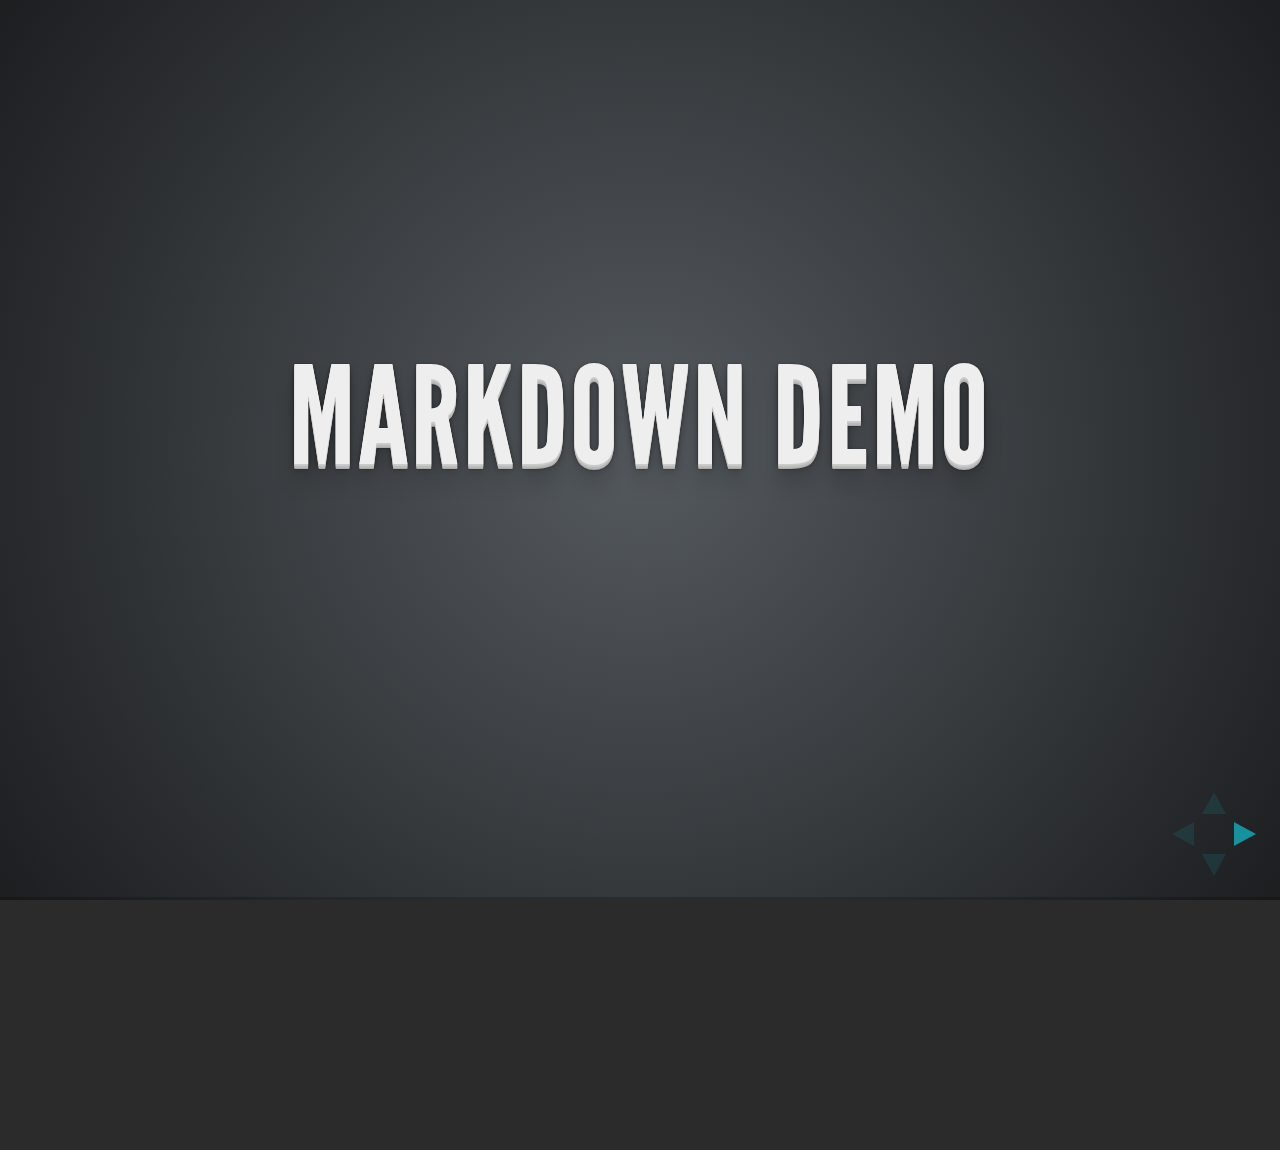
<file: 2013-04-17/pulsar/plugin/markdown/example.html>
<!doctype html>
<html lang="en">

	<head>
		<meta charset="utf-8">

		<title>reveal.js - Markdown Demo</title>

		<link rel="stylesheet" href="../../css/reveal.css">
		<link rel="stylesheet" href="../../css/theme/default.css" id="theme">
	</head>

	<body>

		<div class="reveal">

			<div class="slides">

                <!-- Use external markdown resource, and separate slides by three newlines; vertical slides by two newlines -->
                <section data-markdown="example.md" data-separator="^\n\n\n" data-vertical="^\n\n"></section>

                <!-- Slides are separated by three dashes (quick 'n dirty regular expression) -->
                <section data-markdown data-separator="---">
                    <script type="text/template">
                        ## Demo 1
                        Slide 1
                        ---
                        ## Demo 1
                        Slide 2
                        ---
                        ## Demo 1
                        Slide 3
                    </script>
                </section>

                <!-- Slides are separated by newline + three dashes + newline, vertical slides identical but two dashes -->
                <section data-markdown data-separator="^\n---\n$" data-vertical="^\n--\n$">
                    <script type="text/template">
                        ## Demo 2
                        Slide 1.1

                        --

                        ## Demo 2
                        Slide 1.2

                        ---

                        ## Demo 2
                        Slide 2
                    </script>
                </section>

                <!-- No "extra" slides, since there are no separators defined (so they'll become horizontal rulers) -->
                <section data-markdown>
                    <script type="text/template">
                        A

                        ---

                        B

                        ---

                        C
                    </script>
                </section>

            </div>
		</div>

		<script src="../../lib/js/head.min.js"></script>
		<script src="../../js/reveal.js"></script>

		<script>

			Reveal.initialize({
				controls: true,
				progress: true,
				history: true,
				center: true,

				theme: Reveal.getQueryHash().theme,
				transition: Reveal.getQueryHash().transition || 'default',

				// Optional libraries used to extend on reveal.js
				dependencies: [
					{ src: '../../lib/js/classList.js', condition: function() { return !document.body.classList; } },
					{ src: 'showdown.js', condition: function() { return !!document.querySelector( '[data-markdown]' ); } },
					{ src: 'markdown.js', condition: function() { return !!document.querySelector( '[data-markdown]' ); } }
				]
			});

		</script>

	</body>
</html>
</file>
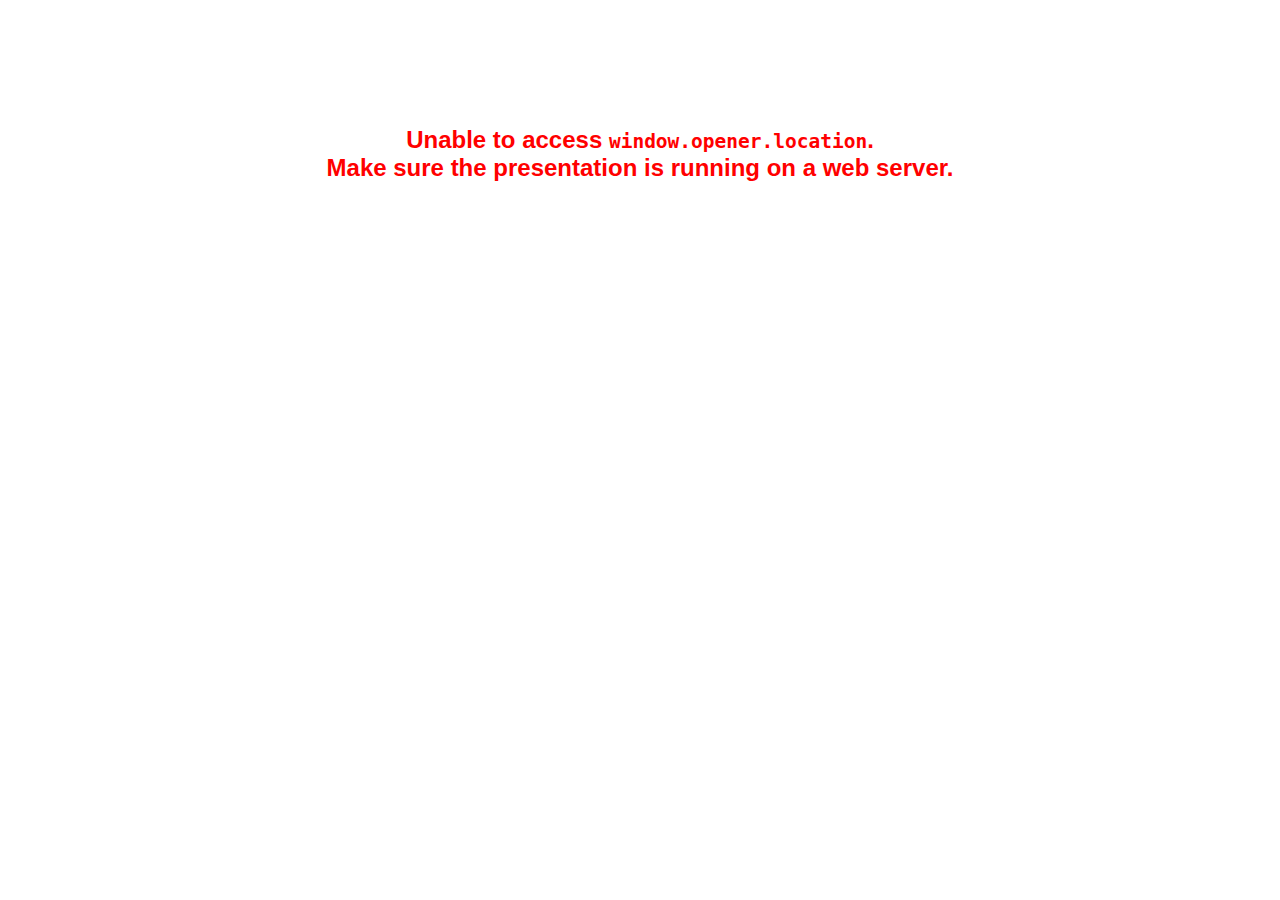
<file: 2013-04-17/pulsar/plugin/notes/notes.html>
<!doctype html>
<html lang="en">
	<head>
		<meta charset="utf-8">

		<title>reveal.js - Slide Notes</title>

		<style>
			body {
				font-family: Helvetica;
			}

			#notes {
				font-size: 24px;
				width: 640px;
				margin-top: 5px;
			}

			#wrap-current-slide {
				width: 640px;
				height: 512px;
				float: left;
				overflow: hidden;
			}

			#current-slide {
				width: 1280px;
				height: 1024px;
				border: none;

				-webkit-transform-origin: 0 0;
				   -moz-transform-origin: 0 0;
					-ms-transform-origin: 0 0;
					 -o-transform-origin: 0 0;
						transform-origin: 0 0;

				-webkit-transform: scale(0.5);
				   -moz-transform: scale(0.5);
					-ms-transform: scale(0.5);
					 -o-transform: scale(0.5);
						transform: scale(0.5);
			}

			#wrap-next-slide {
				width: 448px;
				height: 358px;
				float: left;
				margin: 0 0 0 10px;
				overflow: hidden;
			}

			#next-slide {
				width: 1280px;
				height: 1024px;
				border: none;

				-webkit-transform-origin: 0 0;
				   -moz-transform-origin: 0 0;
					-ms-transform-origin: 0 0;
					 -o-transform-origin: 0 0;
						transform-origin: 0 0;

				-webkit-transform: scale(0.35);
				   -moz-transform: scale(0.35);
					-ms-transform: scale(0.35);
					 -o-transform: scale(0.35);
						transform: scale(0.35);
			}

			.slides {
				position: relative;
				margin-bottom: 10px;
				border: 1px solid black;
				border-radius: 2px;
				background: rgb(28, 30, 32);
			}

			.slides span {
				position: absolute;
				top: 3px;
				left: 3px;
				font-weight: bold;
				font-size: 14px;
				color: rgba( 255, 255, 255, 0.9 );
			}

			.error {
				font-weight: bold;
				color: red;
				font-size: 1.5em;
				text-align: center;
				margin-top: 10%;
			}

			.error code {
				font-family: monospace;
			}

			.time {
				width: 448px;
				margin: 30px 0 0 10px;
				float: left;
				text-align: center;
				opacity: 0;

				-webkit-transition: opacity 0.4s;
				   -moz-transition: opacity 0.4s;
				     -o-transition: opacity 0.4s;
				        transition: opacity 0.4s;
			}

			.elapsed,
			.clock {
				color: #333;
				font-size: 2em;
				text-align: center;
				display: inline-block;
				padding: 0.5em;
				background-color: #eee;
				border-radius: 10px;
			}

			.elapsed h2,
			.clock h2 {
				font-size: 0.8em;
				line-height: 100%;
				margin: 0;
				color: #aaa;
			}

			.elapsed .mute {
				color: #ddd;
			}

		</style>
	</head>

	<body>

		<div id="wrap-current-slide" class="slides">
			<script>document.write( '<iframe width="1280" height="1024" id="current-slide" src="'+ window.opener.location.href +'"></iframe>' );</script>
		</div>

		<div id="wrap-next-slide" class="slides">
			<script>document.write( '<iframe width="640" height="512" id="next-slide" src="'+ window.opener.location.href +'"></iframe>' );</script>
			<span>UPCOMING:</span>
		</div>

		<div class="time">
			<div class="clock">
				<h2>Time</h2>
				<span id="clock">0:00:00 AM</span>
			</div>
			<div class="elapsed">
				<h2>Elapsed</h2>
				<span id="hours">00</span><span id="minutes">:00</span><span id="seconds">:00</span>
			</div>
		</div>

		<div id="notes"></div>

		<script src="../../plugin/markdown/showdown.js"></script>
		<script>

			window.addEventListener( 'load', function() {

				if( window.opener && window.opener.location && window.opener.location.href ) {

					var notes = document.getElementById( 'notes' ),
						currentSlide = document.getElementById( 'current-slide' ),
						nextSlide = document.getElementById( 'next-slide' );

					window.addEventListener( 'message', function( event ) {
						var data = JSON.parse( event.data );
						// No need for updating the notes in case of fragment changes
						if ( data.notes !== undefined) {
							if( data.markdown ) {
								notes.innerHTML = (new Showdown.converter()).makeHtml( data.notes );
							}
							else {
								notes.innerHTML = data.notes;
							}
						}

						// Showing and hiding fragments
						if( data.fragment === 'next' ) {
							currentSlide.contentWindow.Reveal.nextFragment();
						}
						else if( data.fragment === 'prev' ) {
							currentSlide.contentWindow.Reveal.prevFragment();
						}
						else {
							// Update the note slides
							currentSlide.contentWindow.Reveal.slide( data.indexh, data.indexv );
							nextSlide.contentWindow.Reveal.slide( data.nextindexh, data.nextindexv );
						}

					}, false );

					var start = new Date(),
						timeEl = document.querySelector( '.time' ),
						clockEl = document.getElementById( 'clock' ),
						hoursEl = document.getElementById( 'hours' ),
						minutesEl = document.getElementById( 'minutes' ),
						secondsEl = document.getElementById( 'seconds' );

					setInterval( function() {

						timeEl.style.opacity = 1;

						var diff, hours, minutes, seconds,
							now = new Date();

						diff = now.getTime() - start.getTime();
						hours = parseInt( diff / ( 1000 * 60 * 60 ) );
						minutes = parseInt( ( diff / ( 1000 * 60 ) ) % 60 );
						seconds = parseInt( ( diff / 1000 ) % 60 );

						clockEl.innerHTML = now.toLocaleTimeString();
						hoursEl.innerHTML = zeroPadInteger( hours );
						hoursEl.className = hours > 0 ? "" : "mute";
						minutesEl.innerHTML = ":" + zeroPadInteger( minutes );
						minutesEl.className = minutes > 0 ? "" : "mute";
						secondsEl.innerHTML = ":" + zeroPadInteger( seconds );

					}, 1000 );

					// Navigate the main window when the notes slide changes
					currentSlide.contentWindow.Reveal.addEventListener( 'slidechanged', function( event ) {

						window.opener.Reveal.slide( event.indexh, event.indexv );

					} );

				}
				else {

					document.body.innerHTML =  '<p class="error">Unable to access <code>window.opener.location</code>.<br>Make sure the presentation is running on a web server.</p>';

				}


			}, false );

			function zeroPadInteger( num ) {
				var str = "00" + parseInt( num );
				return str.substring( str.length - 2 );
			}

		</script>
	</body>
</html>
</file>
<file: stylesheets/styles.css>
@font-face {
  font-family: 'OpenSansLight';
  src: url("../fonts/OpenSans-Light-webfont.eot");
  src: url("../fonts/OpenSans-Light-webfont.eot?#iefix") format("embedded-opentype"), url("../fonts/OpenSans-Light-webfont.woff") format("woff"), url("../fonts/OpenSans-Light-webfont.ttf") format("truetype"), url("../fonts/OpenSans-Light-webfont.svg#OpenSansLight") format("svg");
  font-weight: normal;
  font-style: normal;
}

@font-face {
  font-family: 'OpenSansLightItalic';
  src: url("../fonts/OpenSans-LightItalic-webfont.eot");
  src: url("../fonts/OpenSans-LightItalic-webfont.eot?#iefix") format("embedded-opentype"), url("../fonts/OpenSans-LightItalic-webfont.woff") format("woff"), url("../fonts/OpenSans-LightItalic-webfont.ttf") format("truetype"), url("../fonts/OpenSans-LightItalic-webfont.svg#OpenSansLightItalic") format("svg");
  font-weight: normal;
  font-style: normal;
}

@font-face {
  font-family: 'OpenSansRegular';
  src: url("../fonts/OpenSans-Regular-webfont.eot");
  src: url("../fonts/OpenSans-Regular-webfont.eot?#iefix") format("embedded-opentype"), url("../fonts/OpenSans-Regular-webfont.woff") format("woff"), url("../fonts/OpenSans-Regular-webfont.ttf") format("truetype"), url("../fonts/OpenSans-Regular-webfont.svg#OpenSansRegular") format("svg");
  font-weight: normal;
  font-style: normal;
  -webkit-font-smoothing: antialiased;
}

@font-face {
  font-family: 'OpenSansItalic';
  src: url("../fonts/OpenSans-Italic-webfont.eot");
  src: url("../fonts/OpenSans-Italic-webfont.eot?#iefix") format("embedded-opentype"), url("../fonts/OpenSans-Italic-webfont.woff") format("woff"), url("../fonts/OpenSans-Italic-webfont.ttf") format("truetype"), url("../fonts/OpenSans-Italic-webfont.svg#OpenSansItalic") format("svg");
  font-weight: normal;
  font-style: normal;
  -webkit-font-smoothing: antialiased;
}

@font-face {
  font-family: 'OpenSansSemibold';
  src: url("../fonts/OpenSans-Semibold-webfont.eot");
  src: url("../fonts/OpenSans-Semibold-webfont.eot?#iefix") format("embedded-opentype"), url("../fonts/OpenSans-Semibold-webfont.woff") format("woff"), url("../fonts/OpenSans-Semibold-webfont.ttf") format("truetype"), url("../fonts/OpenSans-Semibold-webfont.svg#OpenSansSemibold") format("svg");
  font-weight: normal;
  font-style: normal;
  -webkit-font-smoothing: antialiased;
}

@font-face {
  font-family: 'OpenSansSemiboldItalic';
  src: url("../fonts/OpenSans-SemiboldItalic-webfont.eot");
  src: url("../fonts/OpenSans-SemiboldItalic-webfont.eot?#iefix") format("embedded-opentype"), url("../fonts/OpenSans-SemiboldItalic-webfont.woff") format("woff"), url("../fonts/OpenSans-SemiboldItalic-webfont.ttf") format("truetype"), url("../fonts/OpenSans-SemiboldItalic-webfont.svg#OpenSansSemiboldItalic") format("svg");
  font-weight: normal;
  font-style: normal;
  -webkit-font-smoothing: antialiased;
}

@font-face {
  font-family: 'OpenSansBold';
  src: url("../fonts/OpenSans-Bold-webfont.eot");
  src: url("../fonts/OpenSans-Bold-webfont.eot?#iefix") format("embedded-opentype"), url("../fonts/OpenSans-Bold-webfont.woff") format("woff"), url("../fonts/OpenSans-Bold-webfont.ttf") format("truetype"), url("../fonts/OpenSans-Bold-webfont.svg#OpenSansBold") format("svg");
  font-weight: normal;
  font-style: normal;
  -webkit-font-smoothing: antialiased;
}

@font-face {
  font-family: 'OpenSansBoldItalic';
  src: url("../fonts/OpenSans-BoldItalic-webfont.eot");
  src: url("../fonts/OpenSans-BoldItalic-webfont.eot?#iefix") format("embedded-opentype"), url("../fonts/OpenSans-BoldItalic-webfont.woff") format("woff"), url("../fonts/OpenSans-BoldItalic-webfont.ttf") format("truetype"), url("../fonts/OpenSans-BoldItalic-webfont.svg#OpenSansBoldItalic") format("svg");
  font-weight: normal;
  font-style: normal;
  -webkit-font-smoothing: antialiased;
}

/* normalize.css 2012-02-07T12:37 UTC - http://github.com/necolas/normalize.css */
/* =============================================================================
   HTML5 display definitions
   ========================================================================== */
/*
 * Corrects block display not defined in IE6/7/8/9 & FF3
 */
article,
aside,
details,
figcaption,
figure,
footer,
header,
hgroup,
nav,
section,
summary {
  display: block;
}

/*
 * Corrects inline-block display not defined in IE6/7/8/9 & FF3
 */
audio,
canvas,
video {
  display: inline-block;
  *display: inline;
  *zoom: 1;
}

/*
 * Prevents modern browsers from displaying 'audio' without controls
 */
audio:not([controls]) {
  display: none;
}

/*
 * Addresses styling for 'hidden' attribute not present in IE7/8/9, FF3, S4
 * Known issue: no IE6 support
 */
[hidden] {
  display: none;
}

/* =============================================================================
   Base
   ========================================================================== */
/*
 * 1. Corrects text resizing oddly in IE6/7 when body font-size is set using em units
 *    http://clagnut.com/blog/348/#c790
 * 2. Prevents iOS text size adjust after orientation change, without disabling user zoom
 *    www.456bereastreet.com/archive/201012/controlling_text_size_in_safari_for_ios_without_disabling_user_zoom/
 */
html {
  font-size: 100%;
  /* 1 */
  -webkit-text-size-adjust: 100%;
  /* 2 */
  -ms-text-size-adjust: 100%;
  /* 2 */
}

/*
 * Addresses font-family inconsistency between 'textarea' and other form elements.
 */
html,
button,
input,
select,
textarea {
  font-family: sans-serif;
}

/*
 * Addresses margins handled incorrectly in IE6/7
 */
body {
  margin: 0;
}

/* =============================================================================
   Links
   ========================================================================== */
/*
 * Addresses outline displayed oddly in Chrome
 */
a:focus {
  outline: thin dotted;
}

/*
 * Improves readability when focused and also mouse hovered in all browsers
 * people.opera.com/patrickl/experiments/keyboard/test
 */
a:hover,
a:active {
  outline: 0;
}

/* =============================================================================
   Typography
   ========================================================================== */
/*
 * Addresses font sizes and margins set differently in IE6/7
 * Addresses font sizes within 'section' and 'article' in FF4+, Chrome, S5
 */
h1 {
  font-size: 2em;
  margin: 0.67em 0;
}

h2 {
  font-size: 1.5em;
  margin: 0.83em 0;
}

h3 {
  font-size: 1.17em;
  margin: 1em 0;
}

h4 {
  font-size: 1em;
  margin: 1.33em 0;
}

h5 {
  font-size: 0.83em;
  margin: 1.67em 0;
}

h6 {
  font-size: 0.75em;
  margin: 2.33em 0;
}

/*
 * Addresses styling not present in IE7/8/9, S5, Chrome
 */
abbr[title] {
  border-bottom: 1px dotted;
}

/*
 * Addresses style set to 'bolder' in FF3+, S4/5, Chrome
*/
b,
strong {
  font-weight: bold;
}

blockquote {
  margin: 1em 40px;
}

/*
 * Addresses styling not present in S5, Chrome
 */
dfn {
  font-style: italic;
}

/*
 * Addresses styling not present in IE6/7/8/9
 */
mark {
  background: #ff0;
  color: #000;
}

/*
 * Addresses margins set differently in IE6/7
 */
p,
pre {
  margin: 1em 0;
}

/*
 * Corrects font family set oddly in IE6, S4/5, Chrome
 * en.wikipedia.org/wiki/User:Davidgothberg/Test59
 */
pre,
code,
kbd,
samp {
  font-family: monospace, serif;
  _font-family: 'courier new', monospace;
  font-size: 1em;
}

/*
 * 1. Addresses CSS quotes not supported in IE6/7
 * 2. Addresses quote property not supported in S4
 */
/* 1 */
q {
  quotes: none;
}

/* 2 */
q:before,
q:after {
  content: '';
  content: none;
}

small {
  font-size: 75%;
}

/*
 * Prevents sub and sup affecting line-height in all browsers
 * gist.github.com/413930
 */
sub,
sup {
  font-size: 75%;
  line-height: 0;
  position: relative;
  vertical-align: baseline;
}

sup {
  top: -0.5em;
}

sub {
  bottom: -0.25em;
}

/* =============================================================================
   Lists
   ========================================================================== */
/*
 * Addresses margins set differently in IE6/7
 */
dl,
menu,
ol,
ul {
  margin: 1em 0;
}

dd {
  margin: 0 0 0 40px;
}

/*
 * Addresses paddings set differently in IE6/7
 */
menu,
ol,
ul {
  padding: 0 0 0 40px;
}

/*
 * Corrects list images handled incorrectly in IE7
 */
nav ul,
nav ol {
  list-style: none;
  list-style-image: none;
}

/* =============================================================================
   Embedded content
   ========================================================================== */
/*
 * 1. Removes border when inside 'a' element in IE6/7/8/9, FF3
 * 2. Improves image quality when scaled in IE7
 *    code.flickr.com/blog/2008/11/12/on-ui-quality-the-little-things-client-side-image-resizing/
 */
img {
  border: 0;
  /* 1 */
  -ms-interpolation-mode: bicubic;
  /* 2 */
}

/*
 * Corrects overflow displayed oddly in IE9
 */
svg:not(:root) {
  overflow: hidden;
}

/* =============================================================================
   Figures
   ========================================================================== */
/*
 * Addresses margin not present in IE6/7/8/9, S5, O11
 */
figure {
  margin: 0;
}

/* =============================================================================
   Forms
   ========================================================================== */
/*
 * Corrects margin displayed oddly in IE6/7
 */
form {
  margin: 0;
}

/*
 * Define consistent border, margin, and padding
 */
fieldset {
  border: 1px solid #c0c0c0;
  margin: 0 2px;
  padding: 0.35em 0.625em 0.75em;
}

/*
 * 1. Corrects color not being inherited in IE6/7/8/9
 * 2. Corrects text not wrapping in FF3 
 * 3. Corrects alignment displayed oddly in IE6/7
 */
legend {
  border: 0;
  /* 1 */
  padding: 0;
  white-space: normal;
  /* 2 */
  *margin-left: -7px;
  /* 3 */
}

/*
 * 1. Corrects font size not being inherited in all browsers
 * 2. Addresses margins set differently in IE6/7, FF3+, S5, Chrome
 * 3. Improves appearance and consistency in all browsers
 */
button,
input,
select,
textarea {
  font-size: 100%;
  /* 1 */
  margin: 0;
  /* 2 */
  vertical-align: baseline;
  /* 3 */
  *vertical-align: middle;
  /* 3 */
}

/*
 * Addresses FF3/4 setting line-height on 'input' using !important in the UA stylesheet
 */
button,
input {
  line-height: normal;
  /* 1 */
}

/*
 * 1. Improves usability and consistency of cursor style between image-type 'input' and others
 * 2. Corrects inability to style clickable 'input' types in iOS
 * 3. Removes inner spacing in IE7 without affecting normal text inputs
 *    Known issue: inner spacing remains in IE6
 */
button,
input[type="button"],
input[type="reset"],
input[type="submit"] {
  cursor: pointer;
  /* 1 */
  -webkit-appearance: button;
  /* 2 */
  *overflow: visible;
  /* 3 */
}

/*
 * Re-set default cursor for disabled elements
 */
button[disabled],
input[disabled] {
  cursor: default;
}

/*
 * 1. Addresses box sizing set to content-box in IE8/9
 * 2. Removes excess padding in IE8/9
 * 3. Removes excess padding in IE7
      Known issue: excess padding remains in IE6
 */
input[type="checkbox"],
input[type="radio"] {
  box-sizing: border-box;
  /* 1 */
  padding: 0;
  /* 2 */
  *height: 13px;
  /* 3 */
  *width: 13px;
  /* 3 */
}

/*
 * 1. Addresses appearance set to searchfield in S5, Chrome
 * 2. Addresses box-sizing set to border-box in S5, Chrome (include -moz to future-proof)
 */
input[type="search"] {
  -webkit-appearance: textfield;
  /* 1 */
  -moz-box-sizing: content-box;
  -webkit-box-sizing: content-box;
  /* 2 */
  box-sizing: content-box;
}

/*
 * Removes inner padding and search cancel button in S5, Chrome on OS X
 */
input[type="search"]::-webkit-search-decoration,
input[type="search"]::-webkit-search-cancel-button {
  -webkit-appearance: none;
}

/*
 * Removes inner padding and border in FF3+
 * www.sitepen.com/blog/2008/05/14/the-devils-in-the-details-fixing-dojos-toolbar-buttons/
 */
button::-moz-focus-inner,
input::-moz-focus-inner {
  border: 0;
  padding: 0;
}

/*
 * 1. Removes default vertical scrollbar in IE6/7/8/9
 * 2. Improves readability and alignment in all browsers
 */
textarea {
  overflow: auto;
  /* 1 */
  vertical-align: top;
  /* 2 */
}

/* =============================================================================
   Tables
   ========================================================================== */
/*
 * Remove most spacing between table cells
 */
table {
  border-collapse: collapse;
  border-spacing: 0;
}

body {
  padding: 0px 0 20px 0px;
  margin: 0px;
  font: 14px/1.5 "OpenSansRegular", "Helvetica Neue", Helvetica, Arial, sans-serif;
  color: #f0e7d5;
  font-weight: normal;
  background: #252525;
  background-attachment: fixed !important;
  background: -webkit-gradient(linear, 50% 0%, 50% 100%, color-stop(0%, #2a2a29), color-stop(100%, #1c1c1c));
  background: -webkit-linear-gradient(#2a2a29, #1c1c1c);
  background: -moz-linear-gradient(#2a2a29, #1c1c1c);
  background: -o-linear-gradient(#2a2a29, #1c1c1c);
  background: -ms-linear-gradient(#2a2a29, #1c1c1c);
  background: linear-gradient(#2a2a29, #1c1c1c);
}

h1, h2, h3, h4, h5, h6 {
  color: #e8e8e8;
  margin: 0 0 10px;
  font-family: 'OpenSansRegular', "Helvetica Neue", Helvetica, Arial, sans-serif;
  font-weight: normal;
}

p, ul, ol, table, pre, dl {
  margin: 0 0 20px;
}

h1, h2, h3 {
  line-height: 1.1;
}

h1 {
  font-size: 28px;
}

h2 {
  font-size: 24px;
}

h4, h5, h6 {
  color: #e8e8e8;
}

h3 {
  font-size: 18px;
  line-height: 24px;
  font-family: 'OpenSansRegular', "Helvetica Neue", Helvetica, Arial, sans-serif !important;
  font-weight: normal;
  color: #b6b6b6;
}

a {
  color: #ffcc00;
  font-weight: 400;
  text-decoration: none;
}
a:hover {
  color: #ffeb9b;
}

a small {
  font-size: 11px;
  color: #666;
  margin-top: -0.6em;
  display: block;
}

ul {
  list-style-image: url("../images/bullet.png");
}

strong {
  font-family: 'OpenSansBold', "Helvetica Neue", Helvetica, Arial, sans-serif !important;
  font-weight: normal;
}

.wrapper {
  max-width: 650px;
  margin: 0 auto;
  position: relative;
  padding: 0 20px;
}

section img {
  max-width: 100%;
}

blockquote {
  border-left: 3px solid #ffcc00;
  margin: 0;
  padding: 0 0 0 20px;
  font-style: italic;
}

code {
  font-family: "Lucida Sans", Monaco, Bitstream Vera Sans Mono, Lucida Console, Terminal;
  color: #efefef;
  font-size: 13px;
  margin: 0 4px;
  padding: 4px 6px;
  -moz-border-radius: 2px;
  -webkit-border-radius: 2px;
  -o-border-radius: 2px;
  -ms-border-radius: 2px;
  -khtml-border-radius: 2px;
  border-radius: 2px;
}

pre {
  padding: 8px 15px;
  background: #191919;
  -moz-border-radius: 2px;
  -webkit-border-radius: 2px;
  -o-border-radius: 2px;
  -ms-border-radius: 2px;
  -khtml-border-radius: 2px;
  border-radius: 2px;
  border: 1px solid #121212;
  -moz-box-shadow: inset 0 1px 3px rgba(0, 0, 0, 0.3);
  -webkit-box-shadow: inset 0 1px 3px rgba(0, 0, 0, 0.3);
  -o-box-shadow: inset 0 1px 3px rgba(0, 0, 0, 0.3);
  box-shadow: inset 0 1px 3px rgba(0, 0, 0, 0.3);
  overflow: auto;
  overflow-y: hidden;
}
pre code {
  color: #efefef;
  text-shadow: 0px 1px 0px #000;
  margin: 0;
  padding: 0;
}

table {
  width: 100%;
  border-collapse: collapse;
}

th {
  text-align: left;
  padding: 5px 10px;
  border-bottom: 1px solid #434343;
  color: #b6b6b6;
  font-family: 'OpenSansSemibold', "Helvetica Neue", Helvetica, Arial, sans-serif !important;
  font-weight: normal;
}

td {
  text-align: left;
  padding: 5px 10px;
  border-bottom: 1px solid #434343;
}

hr {
  border: 0;
  outline: none;
  height: 3px;
  background: transparent url("../images/hr.gif") center center repeat-x;
  margin: 0 0 20px;
}

dt {
  color: #F0E7D5;
  font-family: 'OpenSansSemibold', "Helvetica Neue", Helvetica, Arial, sans-serif !important;
  font-weight: normal;
}

#header {
  z-index: 100;
  left: 0;
  top: 0px;
  height: 60px;
  width: 100%;
  position: fixed;
  background: url(../images/nav-bg.gif) #353535;
  border-bottom: 4px solid #434343;
  -moz-box-shadow: 0px 1px 3px rgba(0, 0, 0, 0.25);
  -webkit-box-shadow: 0px 1px 3px rgba(0, 0, 0, 0.25);
  -o-box-shadow: 0px 1px 3px rgba(0, 0, 0, 0.25);
  box-shadow: 0px 1px 3px rgba(0, 0, 0, 0.25);
}
#header nav {
  max-width: 650px;
  margin: 0 auto;
  padding: 0 10px;
  background: blue;
  margin: 6px auto;
}
#header nav li {
  font-family: 'OpenSansLight', "Helvetica Neue", Helvetica, Arial, sans-serif;
  font-weight: normal;
  list-style: none;
  display: inline;
  color: white;
  line-height: 50px;
  text-shadow: 0px 1px 0px rgba(0, 0, 0, 0.2);
  font-size: 14px;
}
#header nav li a {
  color: white;
  border: 1px solid #5d910b;
  background: -webkit-gradient(linear, 50% 0%, 50% 100%, color-stop(0%, #93bd20), color-stop(100%, #659e10));
  background: -webkit-linear-gradient(#93bd20, #659e10);
  background: -moz-linear-gradient(#93bd20, #659e10);
  background: -o-linear-gradient(#93bd20, #659e10);
  background: -ms-linear-gradient(#93bd20, #659e10);
  background: linear-gradient(#93bd20, #659e10);
  -moz-border-radius: 2px;
  -webkit-border-radius: 2px;
  -o-border-radius: 2px;
  -ms-border-radius: 2px;
  -khtml-border-radius: 2px;
  border-radius: 2px;
  -moz-box-shadow: inset 0px 1px 0px rgba(255, 255, 255, 0.3), 0px 3px 7px rgba(0, 0, 0, 0.7);
  -webkit-box-shadow: inset 0px 1px 0px rgba(255, 255, 255, 0.3), 0px 3px 7px rgba(0, 0, 0, 0.7);
  -o-box-shadow: inset 0px 1px 0px rgba(255, 255, 255, 0.3), 0px 3px 7px rgba(0, 0, 0, 0.7);
  box-shadow: inset 0px 1px 0px rgba(255, 255, 255, 0.3), 0px 3px 7px rgba(0, 0, 0, 0.7);
  background-color: #93bd20;
  padding: 10px 12px;
  margin-top: 6px;
  line-height: 14px;
  font-size: 14px;
  display: inline-block;
  text-align: center;
}
#header nav li a:hover {
  background: -webkit-gradient(linear, 50% 0%, 50% 100%, color-stop(0%, #749619), color-stop(100%, #527f0e));
  background: -webkit-linear-gradient(#749619, #527f0e);
  background: -moz-linear-gradient(#749619, #527f0e);
  background: -o-linear-gradient(#749619, #527f0e);
  background: -ms-linear-gradient(#749619, #527f0e);
  background: linear-gradient(#749619, #527f0e);
  background-color: #659e10;
  border: 1px solid #527f0e;
  -moz-box-shadow: inset 0px 1px 1px rgba(0, 0, 0, 0.2), 0px 1px 0px rgba(0, 0, 0, 0);
  -webkit-box-shadow: inset 0px 1px 1px rgba(0, 0, 0, 0.2), 0px 1px 0px rgba(0, 0, 0, 0);
  -o-box-shadow: inset 0px 1px 1px rgba(0, 0, 0, 0.2), 0px 1px 0px rgba(0, 0, 0, 0);
  box-shadow: inset 0px 1px 1px rgba(0, 0, 0, 0.2), 0px 1px 0px rgba(0, 0, 0, 0);
}
#header nav li.fork {
  float: left;
  margin-left: 0px;
}
#header nav li.downloads {
  float: right;
  margin-left: 6px;
}
#header nav li.title {
  float: right;
  margin-right: 10px;
  font-size: 11px;
}

section {
  max-width: 650px;
  padding: 30px 0px 50px 0px;
  margin: 20px 0;
  margin-top: 70px;
}
section #title {
  border: 0;
  outline: none;
  margin: 0 0 50px 0;
  padding: 0 0 5px 0;
}
section #title h1 {
  font-family: 'OpenSansLight', "Helvetica Neue", Helvetica, Arial, sans-serif;
  font-weight: normal;
  font-size: 40px;
  text-align: center;
  line-height: 36px;
}
section #title p {
  color: #d7cfbe;
  font-family: 'OpenSansLight', "Helvetica Neue", Helvetica, Arial, sans-serif;
  font-weight: normal;
  font-size: 18px;
  text-align: center;
}
section #title .credits {
  font-size: 11px;
  font-family: 'OpenSansRegular', "Helvetica Neue", Helvetica, Arial, sans-serif;
  font-weight: normal;
  color: #696969;
  margin-top: -10px;
}
section #title .credits.left {
  float: left;
}
section #title .credits.right {
  float: right;
}

@media print, screen and (max-width: 720px) {
  #title .credits {
    display: block;
    width: 100%;
    line-height: 30px;
    text-align: center;
  }
  #title .credits .left {
    float: none;
    display: block;
  }
  #title .credits .right {
    float: none;
    display: block;
  }
}
@media print, screen and (max-width: 480px) {
  #header {
    margin-top: -20px;
  }

  section {
    margin-top: 40px;
  }

  nav {
    display: none;
  }
}
</file>
<file: stylesheets/pygment_trac.css>
.highlight .hll { background-color: #404040 }
.highlight  { color: #d0d0d0 }
.highlight .c { color: #999999; font-style: italic } /* Comment */
.highlight .err { color: #a61717; background-color: #e3d2d2 } /* Error */
.highlight .g { color: #d0d0d0 } /* Generic */
.highlight .k { color: #6ab825; font-weight: normal } /* Keyword */
.highlight .l { color: #d0d0d0 } /* Literal */
.highlight .n { color: #d0d0d0 } /* Name */
.highlight .o { color: #d0d0d0 } /* Operator */
.highlight .x { color: #d0d0d0 } /* Other */
.highlight .p { color: #d0d0d0 } /* Punctuation */
.highlight .cm { color: #999999; font-style: italic } /* Comment.Multiline */
.highlight .cp { color: #cd2828; font-weight: normal } /* Comment.Preproc */
.highlight .c1 { color: #999999; font-style: italic } /* Comment.Single */
.highlight .cs { color: #e50808; font-weight: normal; background-color: #520000 } /* Comment.Special */
.highlight .gd { color: #d22323 } /* Generic.Deleted */
.highlight .ge { color: #d0d0d0; font-style: italic } /* Generic.Emph */
.highlight .gr { color: #d22323 } /* Generic.Error */
.highlight .gh { color: #ffffff; font-weight: normal } /* Generic.Heading */
.highlight .gi { color: #589819 } /* Generic.Inserted */
.highlight .go { color: #cccccc } /* Generic.Output */
.highlight .gp { color: #aaaaaa } /* Generic.Prompt */
.highlight .gs { color: #d0d0d0; font-weight: normal } /* Generic.Strong */
.highlight .gu { color: #ffffff; text-decoration: underline } /* Generic.Subheading */
.highlight .gt { color: #d22323 } /* Generic.Traceback */
.highlight .kc { color: #6ab825; font-weight: normal } /* Keyword.Constant */
.highlight .kd { color: #6ab825; font-weight: normal } /* Keyword.Declaration */
.highlight .kn { color: #6ab825; font-weight: normal } /* Keyword.Namespace */
.highlight .kp { color: #6ab825 } /* Keyword.Pseudo */
.highlight .kr { color: #6ab825; font-weight: normal } /* Keyword.Reserved */
.highlight .kt { color: #6ab825; font-weight: normal } /* Keyword.Type */
.highlight .ld { color: #d0d0d0 } /* Literal.Date */
.highlight .m { color: #3677a9 } /* Literal.Number */
.highlight .s { color: #9dd5f1 } /* Literal.String */
.highlight .na { color: #bbbbbb } /* Name.Attribute */
.highlight .nb { color: #24909d } /* Name.Builtin */
.highlight .nc { color: #447fcf; text-decoration: underline } /* Name.Class */
.highlight .no { color: #40ffff } /* Name.Constant */
.highlight .nd { color: #ffa500 } /* Name.Decorator */
.highlight .ni { color: #d0d0d0 } /* Name.Entity */
.highlight .ne { color: #bbbbbb } /* Name.Exception */
.highlight .nf { color: #447fcf } /* Name.Function */
.highlight .nl { color: #d0d0d0 } /* Name.Label */
.highlight .nn { color: #447fcf; text-decoration: underline } /* Name.Namespace */
.highlight .nx { color: #d0d0d0 } /* Name.Other */
.highlight .py { color: #d0d0d0 } /* Name.Property */
.highlight .nt { color: #6ab825;} /* Name.Tag */
.highlight .nv { color: #40ffff } /* Name.Variable */
.highlight .ow { color: #6ab825; font-weight: normal } /* Operator.Word */
.highlight .w { color: #666666 } /* Text.Whitespace */
.highlight .mf { color: #3677a9 } /* Literal.Number.Float */
.highlight .mh { color: #3677a9 } /* Literal.Number.Hex */
.highlight .mi { color: #3677a9 } /* Literal.Number.Integer */
.highlight .mo { color: #3677a9 } /* Literal.Number.Oct */
.highlight .sb { color: #9dd5f1 } /* Literal.String.Backtick */
.highlight .sc { color: #9dd5f1 } /* Literal.String.Char */
.highlight .sd { color: #9dd5f1 } /* Literal.String.Doc */
.highlight .s2 { color: #9dd5f1 } /* Literal.String.Double */
.highlight .se { color: #9dd5f1 } /* Literal.String.Escape */
.highlight .sh { color: #9dd5f1 } /* Literal.String.Heredoc */
.highlight .si { color: #9dd5f1 } /* Literal.String.Interpol */
.highlight .sx { color: #ffa500 } /* Literal.String.Other */
.highlight .sr { color: #9dd5f1 } /* Literal.String.Regex */
.highlight .s1 { color: #9dd5f1 } /* Literal.String.Single */
.highlight .ss { color: #9dd5f1 } /* Literal.String.Symbol */
.highlight .bp { color: #24909d } /* Name.Builtin.Pseudo */
.highlight .vc { color: #40ffff } /* Name.Variable.Class */
.highlight .vg { color: #40ffff } /* Name.Variable.Global */
.highlight .vi { color: #40ffff } /* Name.Variable.Instance */
.highlight .il { color: #3677a9 } /* Literal.Number.Integer.Long */
</file>
<file: stylesheets/ie.css>
nav {
  display: none;
}
</file>
<file: 2013-04-17/pulsar/css/theme/default.css>
@import url(https://fonts.googleapis.com/css?family=Lato:400,700,400italic,700italic);
/**
 * Default theme for reveal.js.
 *
 * Copyright (C) 2011-2012 Hakim El Hattab, http://hakim.se
 */
@font-face {
  font-family: 'League Gothic';
  src: url("../../lib/font/league_gothic-webfont.eot");
  src: url("../../lib/font/league_gothic-webfont.eot?#iefix") format("embedded-opentype"), url("../../lib/font/league_gothic-webfont.woff") format("woff"), url("../../lib/font/league_gothic-webfont.ttf") format("truetype"), url("../../lib/font/league_gothic-webfont.svg#LeagueGothicRegular") format("svg");
  font-weight: normal;
  font-style: normal; }

/*********************************************
 * GLOBAL STYLES
 *********************************************/
body {
  background: #1c1e20;
  background: -moz-radial-gradient(center, circle cover, #555a5f 0%, #1c1e20 100%);
  background: -webkit-gradient(radial, center center, 0px, center center, 100%, color-stop(0%, #555a5f), color-stop(100%, #1c1e20));
  background: -webkit-radial-gradient(center, circle cover, #555a5f 0%, #1c1e20 100%);
  background: -o-radial-gradient(center, circle cover, #555a5f 0%, #1c1e20 100%);
  background: -ms-radial-gradient(center, circle cover, #555a5f 0%, #1c1e20 100%);
  background: radial-gradient(center, circle cover, #555a5f 0%, #1c1e20 100%);
  background-color: #2b2b2b; }

.reveal {
  font-family: "Lato", sans-serif;
  font-size: 36px;
  font-weight: 200;
  letter-spacing: -0.02em;
  color: #eeeeee; }

::selection {
  color: white;
  background: #ff5e99;
  text-shadow: none; }

/*********************************************
 * HEADERS
 *********************************************/
.reveal h1,
.reveal h2,
.reveal h3,
.reveal h4,
.reveal h5,
.reveal h6 {
  margin: 0 0 20px 0;
  color: #eeeeee;
  font-family: "League Gothic", Impact, sans-serif;
  line-height: 0.9em;
  letter-spacing: 0.02em;
  text-transform: uppercase;
  text-shadow: 0px 0px 6px rgba(0, 0, 0, 0.2); }

.reveal h1 {
  text-shadow: 0 1px 0 #cccccc, 0 2px 0 #c9c9c9, 0 3px 0 #bbbbbb, 0 4px 0 #b9b9b9, 0 5px 0 #aaaaaa, 0 6px 1px rgba(0, 0, 0, 0.1), 0 0 5px rgba(0, 0, 0, 0.1), 0 1px 3px rgba(0, 0, 0, 0.3), 0 3px 5px rgba(0, 0, 0, 0.2), 0 5px 10px rgba(0, 0, 0, 0.25), 0 20px 20px rgba(0, 0, 0, 0.15); }

/*********************************************
 * LINKS
 *********************************************/
.reveal a:not(.image) {
  color: #13daec;
  text-decoration: none;
  -webkit-transition: color .15s ease;
  -moz-transition: color .15s ease;
  -ms-transition: color .15s ease;
  -o-transition: color .15s ease;
  transition: color .15s ease; }

.reveal a:not(.image):hover {
  color: #71e9f4;
  text-shadow: none;
  border: none; }

.reveal .roll span:after {
  color: #fff;
  background: #0d99a5; }

/*********************************************
 * IMAGES
 *********************************************/
.reveal section img {
  margin: 15px 0px;
  background: rgba(255, 255, 255, 0.12);
  border: 4px solid #eeeeee;
  box-shadow: 0 0 10px rgba(0, 0, 0, 0.15);
  -webkit-transition: all .2s linear;
  -moz-transition: all .2s linear;
  -ms-transition: all .2s linear;
  -o-transition: all .2s linear;
  transition: all .2s linear; }

.reveal a:hover img {
  background: rgba(255, 255, 255, 0.2);
  border-color: #13daec;
  box-shadow: 0 0 20px rgba(0, 0, 0, 0.55); }

/*********************************************
 * NAVIGATION CONTROLS
 *********************************************/
.reveal .controls div.navigate-left,
.reveal .controls div.navigate-left.enabled {
  border-right-color: #13daec; }

.reveal .controls div.navigate-right,
.reveal .controls div.navigate-right.enabled {
  border-left-color: #13daec; }

.reveal .controls div.navigate-up,
.reveal .controls div.navigate-up.enabled {
  border-bottom-color: #13daec; }

.reveal .controls div.navigate-down,
.reveal .controls div.navigate-down.enabled {
  border-top-color: #13daec; }

.reveal .controls div.navigate-left.enabled:hover {
  border-right-color: #71e9f4; }

.reveal .controls div.navigate-right.enabled:hover {
  border-left-color: #71e9f4; }

.reveal .controls div.navigate-up.enabled:hover {
  border-bottom-color: #71e9f4; }

.reveal .controls div.navigate-down.enabled:hover {
  border-top-color: #71e9f4; }

/*********************************************
 * PROGRESS BAR
 *********************************************/
.reveal .progress {
  background: rgba(0, 0, 0, 0.2); }

.reveal .progress span {
  background: #13daec;
  -webkit-transition: width 800ms cubic-bezier(0.26, 0.86, 0.44, 0.985);
  -moz-transition: width 800ms cubic-bezier(0.26, 0.86, 0.44, 0.985);
  -ms-transition: width 800ms cubic-bezier(0.26, 0.86, 0.44, 0.985);
  -o-transition: width 800ms cubic-bezier(0.26, 0.86, 0.44, 0.985);
  transition: width 800ms cubic-bezier(0.26, 0.86, 0.44, 0.985); }
</file>
<file: 2013-04-17/pulsar/lib/css/zenburn.css>
/*

Zenburn style from voldmar.ru (c) Vladimir Epifanov <voldmar@voldmar.ru>
based on dark.css by Ivan Sagalaev

*/

pre code {
  display: block; padding: 0.5em;
  background: #3F3F3F;
  color: #DCDCDC;
}

pre .keyword,
pre .tag,
pre .django .tag,
pre .django .keyword,
pre .css .class,
pre .css .id,
pre .lisp .title {
  color: #E3CEAB;
}

pre .django .template_tag,
pre .django .variable,
pre .django .filter .argument {
  color: #DCDCDC;
}

pre .number,
pre .date {
  color: #8CD0D3;
}

pre .dos .envvar,
pre .dos .stream,
pre .variable,
pre .apache .sqbracket {
  color: #EFDCBC;
}

pre .dos .flow,
pre .diff .change,
pre .python .exception,
pre .python .built_in,
pre .literal,
pre .tex .special {
  color: #EFEFAF;
}

pre .diff .chunk,
pre .ruby .subst {
  color: #8F8F8F;
}

pre .dos .keyword,
pre .python .decorator,
pre .class .title,
pre .haskell .label,
pre .function .title,
pre .ini .title,
pre .diff .header,
pre .ruby .class .parent,
pre .apache .tag,
pre .nginx .built_in,
pre .tex .command,
pre .input_number {
    color: #efef8f;
}

pre .dos .winutils,
pre .ruby .symbol,
pre .ruby .symbol .string,
pre .ruby .symbol .keyword,
pre .ruby .symbol .keymethods,
pre .ruby .string,
pre .ruby .instancevar {
  color: #DCA3A3;
}

pre .diff .deletion,
pre .string,
pre .tag .value,
pre .preprocessor,
pre .built_in,
pre .sql .aggregate,
pre .javadoc,
pre .smalltalk .class,
pre .smalltalk .localvars,
pre .smalltalk .array,
pre .css .rules .value,
pre .attr_selector,
pre .pseudo,
pre .apache .cbracket,
pre .tex .formula {
  color: #CC9393;
}

pre .shebang,
pre .diff .addition,
pre .comment,
pre .java .annotation,
pre .template_comment,
pre .pi,
pre .doctype {
  color: #7F9F7F;
}

pre .xml .css,
pre .xml .javascript,
pre .xml .vbscript,
pre .tex .formula {
  opacity: 0.5;
}
</file>
<file: 2013-05-06/elasticsearch/css/theme/default.css>
@import url(https://fonts.googleapis.com/css?family=Lato:400,700,400italic,700italic);
/**
 * Default theme for reveal.js.
 *
 * Copyright (C) 2011-2012 Hakim El Hattab, http://hakim.se
 */
@font-face {
  font-family: 'League Gothic';
  src: url("../../lib/font/league_gothic-webfont.eot");
  src: url("../../lib/font/league_gothic-webfont.eot?#iefix") format("embedded-opentype"), url("../../lib/font/league_gothic-webfont.woff") format("woff"), url("../../lib/font/league_gothic-webfont.ttf") format("truetype"), url("../../lib/font/league_gothic-webfont.svg#LeagueGothicRegular") format("svg");
  font-weight: normal;
  font-style: normal; }

/*********************************************
 * GLOBAL STYLES
 *********************************************/
body {
  background: #1c1e20;
  background: -moz-radial-gradient(center, circle cover, #555a5f 0%, #1c1e20 100%);
  background: -webkit-gradient(radial, center center, 0px, center center, 100%, color-stop(0%, #555a5f), color-stop(100%, #1c1e20));
  background: -webkit-radial-gradient(center, circle cover, #555a5f 0%, #1c1e20 100%);
  background: -o-radial-gradient(center, circle cover, #555a5f 0%, #1c1e20 100%);
  background: -ms-radial-gradient(center, circle cover, #555a5f 0%, #1c1e20 100%);
  background: radial-gradient(center, circle cover, #555a5f 0%, #1c1e20 100%);
  background-color: #2b2b2b; }

.reveal {
  font-family: "Lato", sans-serif;
  font-size: 36px;
  font-weight: 200;
  letter-spacing: -0.02em;
  color: #eeeeee; }

::selection {
  color: white;
  background: #ff5e99;
  text-shadow: none; }

/*********************************************
 * HEADERS
 *********************************************/
.reveal h1,
.reveal h2,
.reveal h3,
.reveal h4,
.reveal h5,
.reveal h6 {
  margin: 0 0 20px 0;
  color: #eeeeee;
  font-family: "League Gothic", Impact, sans-serif;
  line-height: 0.9em;
  letter-spacing: 0.02em;
  text-transform: uppercase;
  text-shadow: 0px 0px 6px rgba(0, 0, 0, 0.2); }

.reveal h1 {
  text-shadow: 0 1px 0 #cccccc, 0 2px 0 #c9c9c9, 0 3px 0 #bbbbbb, 0 4px 0 #b9b9b9, 0 5px 0 #aaaaaa, 0 6px 1px rgba(0, 0, 0, 0.1), 0 0 5px rgba(0, 0, 0, 0.1), 0 1px 3px rgba(0, 0, 0, 0.3), 0 3px 5px rgba(0, 0, 0, 0.2), 0 5px 10px rgba(0, 0, 0, 0.25), 0 20px 20px rgba(0, 0, 0, 0.15); }

/*********************************************
 * LINKS
 *********************************************/
.reveal a:not(.image) {
  color: #13daec;
  text-decoration: none;
  -webkit-transition: color .15s ease;
  -moz-transition: color .15s ease;
  -ms-transition: color .15s ease;
  -o-transition: color .15s ease;
  transition: color .15s ease; }

.reveal a:not(.image):hover {
  color: #71e9f4;
  text-shadow: none;
  border: none; }

.reveal .roll span:after {
  color: #fff;
  background: #0d99a5; }

/*********************************************
 * IMAGES
 *********************************************/
.reveal section img {
  margin: 15px 0px;
  background: rgba(255, 255, 255, 0.12);
  border: 4px solid #eeeeee;
  box-shadow: 0 0 10px rgba(0, 0, 0, 0.15);
  -webkit-transition: all .2s linear;
  -moz-transition: all .2s linear;
  -ms-transition: all .2s linear;
  -o-transition: all .2s linear;
  transition: all .2s linear; }

.reveal a:hover img {
  background: rgba(255, 255, 255, 0.2);
  border-color: #13daec;
  box-shadow: 0 0 20px rgba(0, 0, 0, 0.55); }

/*********************************************
 * NAVIGATION CONTROLS
 *********************************************/
.reveal .controls div.navigate-left,
.reveal .controls div.navigate-left.enabled {
  border-right-color: #13daec; }

.reveal .controls div.navigate-right,
.reveal .controls div.navigate-right.enabled {
  border-left-color: #13daec; }

.reveal .controls div.navigate-up,
.reveal .controls div.navigate-up.enabled {
  border-bottom-color: #13daec; }

.reveal .controls div.navigate-down,
.reveal .controls div.navigate-down.enabled {
  border-top-color: #13daec; }

.reveal .controls div.navigate-left.enabled:hover {
  border-right-color: #71e9f4; }

.reveal .controls div.navigate-right.enabled:hover {
  border-left-color: #71e9f4; }

.reveal .controls div.navigate-up.enabled:hover {
  border-bottom-color: #71e9f4; }

.reveal .controls div.navigate-down.enabled:hover {
  border-top-color: #71e9f4; }

/*********************************************
 * PROGRESS BAR
 *********************************************/
.reveal .progress {
  background: rgba(0, 0, 0, 0.2); }

.reveal .progress span {
  background: #13daec;
  -webkit-transition: width 800ms cubic-bezier(0.26, 0.86, 0.44, 0.985);
  -moz-transition: width 800ms cubic-bezier(0.26, 0.86, 0.44, 0.985);
  -ms-transition: width 800ms cubic-bezier(0.26, 0.86, 0.44, 0.985);
  -o-transition: width 800ms cubic-bezier(0.26, 0.86, 0.44, 0.985);
  transition: width 800ms cubic-bezier(0.26, 0.86, 0.44, 0.985); }
</file>
<file: 2013-05-06/elasticsearch/lib/css/zenburn.css>
/*

Zenburn style from voldmar.ru (c) Vladimir Epifanov <voldmar@voldmar.ru>
based on dark.css by Ivan Sagalaev

*/

pre code {
  display: block; padding: 0.5em;
  background: #3F3F3F;
  color: #DCDCDC;
}

pre .keyword,
pre .tag,
pre .django .tag,
pre .django .keyword,
pre .css .class,
pre .css .id,
pre .lisp .title {
  color: #E3CEAB;
}

pre .django .template_tag,
pre .django .variable,
pre .django .filter .argument {
  color: #DCDCDC;
}

pre .number,
pre .date {
  color: #8CD0D3;
}

pre .dos .envvar,
pre .dos .stream,
pre .variable,
pre .apache .sqbracket {
  color: #EFDCBC;
}

pre .dos .flow,
pre .diff .change,
pre .python .exception,
pre .python .built_in,
pre .literal,
pre .tex .special {
  color: #EFEFAF;
}

pre .diff .chunk,
pre .ruby .subst {
  color: #8F8F8F;
}

pre .dos .keyword,
pre .python .decorator,
pre .class .title,
pre .haskell .label,
pre .function .title,
pre .ini .title,
pre .diff .header,
pre .ruby .class .parent,
pre .apache .tag,
pre .nginx .built_in,
pre .tex .command,
pre .input_number {
    color: #efef8f;
}

pre .dos .winutils,
pre .ruby .symbol,
pre .ruby .symbol .string,
pre .ruby .symbol .keyword,
pre .ruby .symbol .keymethods,
pre .ruby .string,
pre .ruby .instancevar {
  color: #DCA3A3;
}

pre .diff .deletion,
pre .string,
pre .tag .value,
pre .preprocessor,
pre .built_in,
pre .sql .aggregate,
pre .javadoc,
pre .smalltalk .class,
pre .smalltalk .localvars,
pre .smalltalk .array,
pre .css .rules .value,
pre .attr_selector,
pre .pseudo,
pre .apache .cbracket,
pre .tex .formula {
  color: #CC9393;
}

pre .shebang,
pre .diff .addition,
pre .comment,
pre .java .annotation,
pre .template_comment,
pre .pi,
pre .doctype {
  color: #7F9F7F;
}

pre .xml .css,
pre .xml .javascript,
pre .xml .vbscript,
pre .tex .formula {
  opacity: 0.5;
}
</file>
<file: slides/2013-06-05/varnish/css/theme/default.css>
@import url(https://fonts.googleapis.com/css?family=Lato:400,700,400italic,700italic);
/**
 * Default theme for reveal.js.
 *
 * Copyright (C) 2011-2012 Hakim El Hattab, http://hakim.se
 */
@font-face {
  font-family: 'League Gothic';
  src: url("../../lib/font/league_gothic-webfont.eot");
  src: url("../../lib/font/league_gothic-webfont.eot?#iefix") format("embedded-opentype"), url("../../lib/font/league_gothic-webfont.woff") format("woff"), url("../../lib/font/league_gothic-webfont.ttf") format("truetype"), url("../../lib/font/league_gothic-webfont.svg#LeagueGothicRegular") format("svg");
  font-weight: normal;
  font-style: normal; }

/*********************************************
 * GLOBAL STYLES
 *********************************************/
body {
  background: #1c1e20;
  background: -moz-radial-gradient(center, circle cover, #555a5f 0%, #1c1e20 100%);
  background: -webkit-gradient(radial, center center, 0px, center center, 100%, color-stop(0%, #555a5f), color-stop(100%, #1c1e20));
  background: -webkit-radial-gradient(center, circle cover, #555a5f 0%, #1c1e20 100%);
  background: -o-radial-gradient(center, circle cover, #555a5f 0%, #1c1e20 100%);
  background: -ms-radial-gradient(center, circle cover, #555a5f 0%, #1c1e20 100%);
  background: radial-gradient(center, circle cover, #555a5f 0%, #1c1e20 100%);
  background-color: #2b2b2b; }

.reveal {
  font-family: "Lato", sans-serif;
  font-size: 36px;
  font-weight: 200;
  letter-spacing: -0.02em;
  color: #eeeeee; }

::selection {
  color: white;
  background: #ff5e99;
  text-shadow: none; }

/*********************************************
 * HEADERS
 *********************************************/
.reveal h1,
.reveal h2,
.reveal h3,
.reveal h4,
.reveal h5,
.reveal h6 {
  margin: 0 0 20px 0;
  color: #eeeeee;
  font-family: "League Gothic", Impact, sans-serif;
  line-height: 0.9em;
  letter-spacing: 0.02em;
  text-transform: uppercase;
  text-shadow: 0px 0px 6px rgba(0, 0, 0, 0.2); }

.reveal h1 {
  text-shadow: 0 1px 0 #cccccc, 0 2px 0 #c9c9c9, 0 3px 0 #bbbbbb, 0 4px 0 #b9b9b9, 0 5px 0 #aaaaaa, 0 6px 1px rgba(0, 0, 0, 0.1), 0 0 5px rgba(0, 0, 0, 0.1), 0 1px 3px rgba(0, 0, 0, 0.3), 0 3px 5px rgba(0, 0, 0, 0.2), 0 5px 10px rgba(0, 0, 0, 0.25), 0 20px 20px rgba(0, 0, 0, 0.15); }

/*********************************************
 * LINKS
 *********************************************/
.reveal a:not(.image) {
  color: #13daec;
  text-decoration: none;
  -webkit-transition: color .15s ease;
  -moz-transition: color .15s ease;
  -ms-transition: color .15s ease;
  -o-transition: color .15s ease;
  transition: color .15s ease; }

.reveal a:not(.image):hover {
  color: #71e9f4;
  text-shadow: none;
  border: none; }

.reveal .roll span:after {
  color: #fff;
  background: #0d99a5; }

/*********************************************
 * IMAGES
 *********************************************/
.reveal section img {
  margin: 15px 0px;
  background: rgba(255, 255, 255, 0.12);
  border: 4px solid #eeeeee;
  box-shadow: 0 0 10px rgba(0, 0, 0, 0.15);
  -webkit-transition: all .2s linear;
  -moz-transition: all .2s linear;
  -ms-transition: all .2s linear;
  -o-transition: all .2s linear;
  transition: all .2s linear; }

.reveal a:hover img {
  background: rgba(255, 255, 255, 0.2);
  border-color: #13daec;
  box-shadow: 0 0 20px rgba(0, 0, 0, 0.55); }

/*********************************************
 * NAVIGATION CONTROLS
 *********************************************/
.reveal .controls div.navigate-left,
.reveal .controls div.navigate-left.enabled {
  border-right-color: #13daec; }

.reveal .controls div.navigate-right,
.reveal .controls div.navigate-right.enabled {
  border-left-color: #13daec; }

.reveal .controls div.navigate-up,
.reveal .controls div.navigate-up.enabled {
  border-bottom-color: #13daec; }

.reveal .controls div.navigate-down,
.reveal .controls div.navigate-down.enabled {
  border-top-color: #13daec; }

.reveal .controls div.navigate-left.enabled:hover {
  border-right-color: #71e9f4; }

.reveal .controls div.navigate-right.enabled:hover {
  border-left-color: #71e9f4; }

.reveal .controls div.navigate-up.enabled:hover {
  border-bottom-color: #71e9f4; }

.reveal .controls div.navigate-down.enabled:hover {
  border-top-color: #71e9f4; }

/*********************************************
 * PROGRESS BAR
 *********************************************/
.reveal .progress {
  background: rgba(0, 0, 0, 0.2); }

.reveal .progress span {
  background: #13daec;
  -webkit-transition: width 800ms cubic-bezier(0.26, 0.86, 0.44, 0.985);
  -moz-transition: width 800ms cubic-bezier(0.26, 0.86, 0.44, 0.985);
  -ms-transition: width 800ms cubic-bezier(0.26, 0.86, 0.44, 0.985);
  -o-transition: width 800ms cubic-bezier(0.26, 0.86, 0.44, 0.985);
  transition: width 800ms cubic-bezier(0.26, 0.86, 0.44, 0.985); }
</file>
<file: slides/2013-06-05/varnish/lib/css/zenburn.css>
/*

Zenburn style from voldmar.ru (c) Vladimir Epifanov <voldmar@voldmar.ru>
based on dark.css by Ivan Sagalaev

*/

pre code {
  display: block; padding: 0.5em;
  background: #3F3F3F;
  color: #DCDCDC;
}

pre .keyword,
pre .tag,
pre .django .tag,
pre .django .keyword,
pre .css .class,
pre .css .id,
pre .lisp .title {
  color: #E3CEAB;
}

pre .django .template_tag,
pre .django .variable,
pre .django .filter .argument {
  color: #DCDCDC;
}

pre .number,
pre .date {
  color: #8CD0D3;
}

pre .dos .envvar,
pre .dos .stream,
pre .variable,
pre .apache .sqbracket {
  color: #EFDCBC;
}

pre .dos .flow,
pre .diff .change,
pre .python .exception,
pre .python .built_in,
pre .literal,
pre .tex .special {
  color: #EFEFAF;
}

pre .diff .chunk,
pre .ruby .subst {
  color: #8F8F8F;
}

pre .dos .keyword,
pre .python .decorator,
pre .class .title,
pre .haskell .label,
pre .function .title,
pre .ini .title,
pre .diff .header,
pre .ruby .class .parent,
pre .apache .tag,
pre .nginx .built_in,
pre .tex .command,
pre .input_number {
    color: #efef8f;
}

pre .dos .winutils,
pre .ruby .symbol,
pre .ruby .symbol .string,
pre .ruby .symbol .keyword,
pre .ruby .symbol .keymethods,
pre .ruby .string,
pre .ruby .instancevar {
  color: #DCA3A3;
}

pre .diff .deletion,
pre .string,
pre .tag .value,
pre .preprocessor,
pre .built_in,
pre .sql .aggregate,
pre .javadoc,
pre .smalltalk .class,
pre .smalltalk .localvars,
pre .smalltalk .array,
pre .css .rules .value,
pre .attr_selector,
pre .pseudo,
pre .apache .cbracket,
pre .tex .formula {
  color: #CC9393;
}

pre .shebang,
pre .diff .addition,
pre .comment,
pre .java .annotation,
pre .template_comment,
pre .pi,
pre .doctype {
  color: #7F9F7F;
}

pre .xml .css,
pre .xml .javascript,
pre .xml .vbscript,
pre .tex .formula {
  opacity: 0.5;
}
</file>
<file: 2013-04-17/pulsar/css/reveal.css>
@charset "UTF-8";

/*!
 * reveal.js
 * http://lab.hakim.se/reveal-js
 * MIT licensed
 *
 * Copyright (C) 2013 Hakim El Hattab, http://hakim.se
 */


/*********************************************
 * RESET STYLES
 *********************************************/

html, body, .reveal div, .reveal span, .reveal applet, .reveal object, .reveal iframe,
.reveal h1, .reveal h2, .reveal h3, .reveal h4, .reveal h5, .reveal h6, .reveal p, .reveal blockquote, .reveal pre,
.reveal a, .reveal abbr, .reveal acronym, .reveal address, .reveal big, .reveal cite, .reveal code,
.reveal del, .reveal dfn, .reveal em, .reveal img, .reveal ins, .reveal kbd, .reveal q, .reveal s, .reveal samp,
.reveal small, .reveal strike, .reveal strong, .reveal sub, .reveal sup, .reveal tt, .reveal var,
.reveal b, .reveal u, .reveal i, .reveal center,
.reveal dl, .reveal dt, .reveal dd, .reveal ol, .reveal ul, .reveal li,
.reveal fieldset, .reveal form, .reveal label, .reveal legend,
.reveal table, .reveal caption, .reveal tbody, .reveal tfoot, .reveal thead, .reveal tr, .reveal th, .reveal td,
.reveal article, .reveal aside, .reveal canvas, .reveal details, .reveal embed,
.reveal figure, .reveal figcaption, .reveal footer, .reveal header, .reveal hgroup,
.reveal menu, .reveal nav, .reveal output, .reveal ruby, .reveal section, .reveal summary,
.reveal time, .reveal mark, .reveal audio, video {
	margin: 0;
	padding: 0;
	border: 0;
	font-size: 100%;
	font: inherit;
	vertical-align: baseline;
}

.reveal article, .reveal aside, .reveal details, .reveal figcaption, .reveal figure,
.reveal footer, .reveal header, .reveal hgroup, .reveal menu, .reveal nav, .reveal section {
	display: block;
}


/*********************************************
 * GLOBAL STYLES
 *********************************************/

html,
body {
	width: 100%;
	height: 100%;
	overflow: hidden;
}

body {
	position: relative;
	line-height: 1;
}

::selection {
	background: #FF5E99;
	color: #fff;
	text-shadow: none;
}


/*********************************************
 * HEADERS
 *********************************************/

.reveal h1,
.reveal h2,
.reveal h3,
.reveal h4,
.reveal h5,
.reveal h6 {
	-webkit-hyphens: auto;
	   -moz-hyphens: auto;
	        hyphens: auto;

	word-wrap: break-word;
}

.reveal h1 { font-size: 3.77em; }
.reveal h2 { font-size: 2.11em;	}
.reveal h3 { font-size: 1.55em;	}
.reveal h4 { font-size: 1em;	}


/*********************************************
 * VIEW FRAGMENTS
 *********************************************/

.reveal .slides section .fragment {
	opacity: 0;

	-webkit-transition: all .2s ease;
	   -moz-transition: all .2s ease;
	    -ms-transition: all .2s ease;
	     -o-transition: all .2s ease;
	        transition: all .2s ease;
}
	.reveal .slides section .fragment.visible {
		opacity: 1;
	}

.reveal .slides section .fragment.grow {
	opacity: 1;
}
	.reveal .slides section .fragment.grow.visible {
		-webkit-transform: scale( 1.3 );
		   -moz-transform: scale( 1.3 );
		    -ms-transform: scale( 1.3 );
		     -o-transform: scale( 1.3 );
		        transform: scale( 1.3 );
	}

.reveal .slides section .fragment.shrink {
	opacity: 1;
}
	.reveal .slides section .fragment.shrink.visible {
		-webkit-transform: scale( 0.7 );
		   -moz-transform: scale( 0.7 );
		    -ms-transform: scale( 0.7 );
		     -o-transform: scale( 0.7 );
		        transform: scale( 0.7 );
	}

.reveal .slides section .fragment.roll-in {
	opacity: 0;

	-webkit-transform: rotateX( 90deg );
	   -moz-transform: rotateX( 90deg );
	    -ms-transform: rotateX( 90deg );
	     -o-transform: rotateX( 90deg );
	        transform: rotateX( 90deg );
}
	.reveal .slides section .fragment.roll-in.visible {
		opacity: 1;

		-webkit-transform: rotateX( 0 );
		   -moz-transform: rotateX( 0 );
		    -ms-transform: rotateX( 0 );
		     -o-transform: rotateX( 0 );
		        transform: rotateX( 0 );
	}

.reveal .slides section .fragment.fade-out {
	opacity: 1;
}
	.reveal .slides section .fragment.fade-out.visible {
		opacity: 0;
	}

.reveal .slides section .fragment.highlight-red,
.reveal .slides section .fragment.highlight-green,
.reveal .slides section .fragment.highlight-blue {
	opacity: 1;
}
	.reveal .slides section .fragment.highlight-red.visible {
		color: #ff2c2d
	}
	.reveal .slides section .fragment.highlight-green.visible {
		color: #17ff2e;
	}
	.reveal .slides section .fragment.highlight-blue.visible {
		color: #1b91ff;
	}


/*********************************************
 * DEFAULT ELEMENT STYLES
 *********************************************/

/* Fixes issue in Chrome where italic fonts did not appear when printing to PDF */
.reveal:after {
  content: '';
  font-style: italic;
}

/* Ensure certain elements are never larger than the slide itself */
.reveal img,
.reveal video,
.reveal iframe {
	max-width: 95%;
	max-height: 95%;
}

/** Prevents layering issues in certain browser/transition combinations */
.reveal a {
	position: relative;
}

.reveal strong,
.reveal b {
	font-weight: bold;
}

.reveal em,
.reveal i {
	font-style: italic;
}

.reveal ol,
.reveal ul {
	display: inline-block;

	text-align: left;
	margin: 0 0 0 1em;
}

.reveal ol {
	list-style-type: decimal;
}

.reveal ul {
	list-style-type: disc;
}

.reveal ul ul {
	list-style-type: square;
}

.reveal ul ul ul {
	list-style-type: circle;
}

.reveal ul ul,
.reveal ul ol,
.reveal ol ol,
.reveal ol ul {
	display: block;
	margin-left: 40px;
}

.reveal p {
	margin-bottom: 10px;
	line-height: 1.2em;
}

.reveal q,
.reveal blockquote {
	quotes: none;
}

.reveal blockquote {
	display: block;
	position: relative;
	width: 70%;
	margin: 5px auto;
	padding: 5px;

	font-style: italic;
	background: rgba(255, 255, 255, 0.05);
	box-shadow: 0px 0px 2px rgba(0,0,0,0.2);
}
	.reveal blockquote p:first-child,
	.reveal blockquote p:last-child {
		display: inline-block;
	}
	.reveal blockquote:before {
		content: '\201C';
	}
	.reveal blockquote:after {
		content: '\201D';
	}

.reveal q {
	font-style: italic;
}
	.reveal q:before {
		content: '\201C';
	}
	.reveal q:after {
		content: '\201D';
	}

.reveal pre {
	display: block;
	position: relative;
	width: 90%;
	margin: 15px auto;

	text-align: left;
	font-size: 0.55em;
	font-family: monospace;
	line-height: 1.2em;

	word-wrap: break-word;

	box-shadow: 0px 0px 6px rgba(0,0,0,0.3);
}
.reveal code {
	font-family: monospace;
}
.reveal pre code {
	padding: 5px;
	overflow: auto;
	max-height: 400px;
	word-wrap: normal;
}

.reveal table th,
.reveal table td {
	text-align: left;
	padding-right: .3em;
}

.reveal table th {
	text-shadow: rgb(255,255,255) 1px 1px 2px;
}

.reveal sup {
	vertical-align: super;
}
.reveal sub {
	vertical-align: sub;
}

.reveal small {
	display: inline-block;
	font-size: 0.6em;
	line-height: 1.2em;
	vertical-align: top;
}

.reveal small * {
	vertical-align: top;
}


/*********************************************
 * CONTROLS
 *********************************************/

.reveal .controls {
	display: none;
	position: fixed;
	width: 110px;
	height: 110px;
	z-index: 30;
	right: 10px;
	bottom: 10px;
}

.reveal .controls div {
	position: absolute;
	opacity: 0.1;
	width: 0;
	height: 0;
	border: 12px solid transparent;

	-webkit-transition: opacity 0.2s ease;
	   -moz-transition: opacity 0.2s ease;
	    -ms-transition: opacity 0.2s ease;
	     -o-transition: opacity 0.2s ease;
	        transition: opacity 0.2s ease;
}

.reveal .controls div.enabled {
	opacity: 0.6;
	cursor: pointer;
}

.reveal .controls div.enabled:active {
	margin-top: 1px;
}

.reveal .controls div.navigate-left {
	top: 42px;

	border-right-width: 22px;
	border-right-color: #eee;
}

.reveal .controls div.navigate-right {
	left: 74px;
	top: 42px;

	border-left-width: 22px;
	border-left-color: #eee;
}

.reveal .controls div.navigate-up {
	left: 42px;

	border-bottom-width: 22px;
	border-bottom-color: #eee;
}

.reveal .controls div.navigate-down {
	left: 42px;
	top: 74px;

	border-top-width: 22px;
	border-top-color: #eee;
}


/*********************************************
 * PROGRESS BAR
 *********************************************/

.reveal .progress {
	position: fixed;
	display: none;
	height: 3px;
	width: 100%;
	bottom: 0;
	left: 0;
	z-index: 10;
}
	.reveal .progress:after {
		content: '';
		display: 'block';
		position: absolute;
		height: 20px;
		width: 100%;
		top: -20px;
	}
	.reveal .progress span {
		display: block;
		height: 100%;
		width: 0px;

		-webkit-transition: width 800ms cubic-bezier(0.260, 0.860, 0.440, 0.985);
		   -moz-transition: width 800ms cubic-bezier(0.260, 0.860, 0.440, 0.985);
		    -ms-transition: width 800ms cubic-bezier(0.260, 0.860, 0.440, 0.985);
		     -o-transition: width 800ms cubic-bezier(0.260, 0.860, 0.440, 0.985);
		        transition: width 800ms cubic-bezier(0.260, 0.860, 0.440, 0.985);
	}


/*********************************************
 * ROLLING LINKS
 *********************************************/

.reveal .roll {
	display: inline-block;
	line-height: 1.2;
	overflow: hidden;

	vertical-align: top;

	-webkit-perspective: 400px;
	   -moz-perspective: 400px;
	    -ms-perspective: 400px;
	        perspective: 400px;

	-webkit-perspective-origin: 50% 50%;
	   -moz-perspective-origin: 50% 50%;
	    -ms-perspective-origin: 50% 50%;
	        perspective-origin: 50% 50%;
}
	.reveal .roll:hover {
		background: none;
		text-shadow: none;
	}
.reveal .roll span {
	display: block;
	position: relative;
	padding: 0 2px;

	pointer-events: none;

	-webkit-transition: all 400ms ease;
	   -moz-transition: all 400ms ease;
	    -ms-transition: all 400ms ease;
	        transition: all 400ms ease;

	-webkit-transform-origin: 50% 0%;
	   -moz-transform-origin: 50% 0%;
	    -ms-transform-origin: 50% 0%;
	        transform-origin: 50% 0%;

	-webkit-transform-style: preserve-3d;
	   -moz-transform-style: preserve-3d;
	    -ms-transform-style: preserve-3d;
	        transform-style: preserve-3d;

	-webkit-backface-visibility: hidden;
	   -moz-backface-visibility: hidden;
	        backface-visibility: hidden;
}
	.reveal .roll:hover span {
	    background: rgba(0,0,0,0.5);

	    -webkit-transform: translate3d( 0px, 0px, -45px ) rotateX( 90deg );
	       -moz-transform: translate3d( 0px, 0px, -45px ) rotateX( 90deg );
	        -ms-transform: translate3d( 0px, 0px, -45px ) rotateX( 90deg );
	            transform: translate3d( 0px, 0px, -45px ) rotateX( 90deg );
	}
.reveal .roll span:after {
	content: attr(data-title);

	display: block;
	position: absolute;
	left: 0;
	top: 0;
	padding: 0 2px;

	-webkit-transform-origin: 50% 0%;
	   -moz-transform-origin: 50% 0%;
	    -ms-transform-origin: 50% 0%;
	        transform-origin: 50% 0%;

	-webkit-transform: translate3d( 0px, 110%, 0px ) rotateX( -90deg );
	   -moz-transform: translate3d( 0px, 110%, 0px ) rotateX( -90deg );
	    -ms-transform: translate3d( 0px, 110%, 0px ) rotateX( -90deg );
	        transform: translate3d( 0px, 110%, 0px ) rotateX( -90deg );
}


/*********************************************
 * SLIDES
 *********************************************/

.reveal {
	position: relative;
	width: 100%;
	height: 100%;
}

.reveal .slides {
	position: absolute;
	width: 100%;
	height: 100%;
	left: 50%;
	top: 50%;

	overflow: visible;
	z-index: 1;
	text-align: center;

	-webkit-transition: -webkit-perspective .4s ease;
	   -moz-transition: -moz-perspective .4s ease;
	    -ms-transition: -ms-perspective .4s ease;
	     -o-transition: -o-perspective .4s ease;
	        transition: perspective .4s ease;

	-webkit-perspective: 600px;
	   -moz-perspective: 600px;
	    -ms-perspective: 600px;
	        perspective: 600px;

	-webkit-perspective-origin: 0px -100px;
	   -moz-perspective-origin: 0px -100px;
	    -ms-perspective-origin: 0px -100px;
	        perspective-origin: 0px -100px;
}

.reveal .slides>section,
.reveal .slides>section>section {
	display: none;
	position: absolute;
	width: 100%;
	padding: 20px 0px;

	z-index: 10;
	line-height: 1.2em;
	font-weight: normal;

	-webkit-transform-style: preserve-3d;
	   -moz-transform-style: preserve-3d;
	    -ms-transform-style: preserve-3d;
	        transform-style: preserve-3d;

	-webkit-transition: -webkit-transform-origin 800ms cubic-bezier(0.260, 0.860, 0.440, 0.985),
						-webkit-transform 800ms cubic-bezier(0.260, 0.860, 0.440, 0.985),
	                    visibility 800ms cubic-bezier(0.260, 0.860, 0.440, 0.985),
	                    opacity 800ms cubic-bezier(0.260, 0.860, 0.440, 0.985);
	   -moz-transition: -moz-transform-origin 800ms cubic-bezier(0.260, 0.860, 0.440, 0.985),
	   					-moz-transform 800ms cubic-bezier(0.260, 0.860, 0.440, 0.985),
	                    visibility 800ms cubic-bezier(0.260, 0.860, 0.440, 0.985),
	                    opacity 800ms cubic-bezier(0.260, 0.860, 0.440, 0.985);
	    -ms-transition: -ms-transform-origin 800ms cubic-bezier(0.260, 0.860, 0.440, 0.985),
	    				-ms-transform 800ms cubic-bezier(0.260, 0.860, 0.440, 0.985),
	                    visibility 800ms cubic-bezier(0.260, 0.860, 0.440, 0.985),
	                    opacity 800ms cubic-bezier(0.260, 0.860, 0.440, 0.985);
	     -o-transition: -o-transform-origin 800ms cubic-bezier(0.260, 0.860, 0.440, 0.985),
	     				-o-transform 800ms cubic-bezier(0.260, 0.860, 0.440, 0.985),
	                    visibility 800ms cubic-bezier(0.260, 0.860, 0.440, 0.985),
	                    opacity 800ms cubic-bezier(0.260, 0.860, 0.440, 0.985);
	        transition: transform-origin 800ms cubic-bezier(0.260, 0.860, 0.440, 0.985),
	        			transform 800ms cubic-bezier(0.260, 0.860, 0.440, 0.985),
	                    visibility 800ms cubic-bezier(0.260, 0.860, 0.440, 0.985),
	                    opacity 800ms cubic-bezier(0.260, 0.860, 0.440, 0.985);
}

.reveal .slides>section {
	left: -50%;
	top: -50%;
}

.reveal .slides>section.stack {
	padding-top: 0;
	padding-bottom: 0;
}

.reveal .slides>section.present,
.reveal .slides>section>section.present {
	display: block;
	z-index: 11;
	opacity: 1;
}

.reveal.center,
.reveal.center .slides,
.reveal.center .slides section {
	min-height: auto !important;
}



/*********************************************
 * DEFAULT TRANSITION
 *********************************************/

.reveal .slides>section[data-transition=default].past,
.reveal .slides>section.past {
	display: block;
	opacity: 0;

	-webkit-transform: translate3d(-100%, 0, 0) rotateY(-90deg) translate3d(-100%, 0, 0);
	   -moz-transform: translate3d(-100%, 0, 0) rotateY(-90deg) translate3d(-100%, 0, 0);
	    -ms-transform: translate3d(-100%, 0, 0) rotateY(-90deg) translate3d(-100%, 0, 0);
	        transform: translate3d(-100%, 0, 0) rotateY(-90deg) translate3d(-100%, 0, 0);
}
.reveal .slides>section[data-transition=default].future,
.reveal .slides>section.future {
	display: block;
	opacity: 0;

	-webkit-transform: translate3d(100%, 0, 0) rotateY(90deg) translate3d(100%, 0, 0);
	   -moz-transform: translate3d(100%, 0, 0) rotateY(90deg) translate3d(100%, 0, 0);
	    -ms-transform: translate3d(100%, 0, 0) rotateY(90deg) translate3d(100%, 0, 0);
	        transform: translate3d(100%, 0, 0) rotateY(90deg) translate3d(100%, 0, 0);
}

.reveal .slides>section>section[data-transition=default].past,
.reveal .slides>section>section.past {
	display: block;
	opacity: 0;

	-webkit-transform: translate3d(0, -300px, 0) rotateX(70deg) translate3d(0, -300px, 0);
	   -moz-transform: translate3d(0, -300px, 0) rotateX(70deg) translate3d(0, -300px, 0);
	    -ms-transform: translate3d(0, -300px, 0) rotateX(70deg) translate3d(0, -300px, 0);
	        transform: translate3d(0, -300px, 0) rotateX(70deg) translate3d(0, -300px, 0);
}
.reveal .slides>section>section[data-transition=default].future,
.reveal .slides>section>section.future {
	display: block;
	opacity: 0;

	-webkit-transform: translate3d(0, 300px, 0) rotateX(-70deg) translate3d(0, 300px, 0);
	   -moz-transform: translate3d(0, 300px, 0) rotateX(-70deg) translate3d(0, 300px, 0);
	    -ms-transform: translate3d(0, 300px, 0) rotateX(-70deg) translate3d(0, 300px, 0);
	        transform: translate3d(0, 300px, 0) rotateX(-70deg) translate3d(0, 300px, 0);
}


/*********************************************
 * CONCAVE TRANSITION
 *********************************************/

.reveal .slides>section[data-transition=concave].past,
.reveal.concave  .slides>section.past {
	-webkit-transform: translate3d(-100%, 0, 0) rotateY(90deg) translate3d(-100%, 0, 0);
	   -moz-transform: translate3d(-100%, 0, 0) rotateY(90deg) translate3d(-100%, 0, 0);
	    -ms-transform: translate3d(-100%, 0, 0) rotateY(90deg) translate3d(-100%, 0, 0);
	        transform: translate3d(-100%, 0, 0) rotateY(90deg) translate3d(-100%, 0, 0);
}
.reveal .slides>section[data-transition=concave].future,
.reveal.concave .slides>section.future {
	-webkit-transform: translate3d(100%, 0, 0) rotateY(-90deg) translate3d(100%, 0, 0);
	   -moz-transform: translate3d(100%, 0, 0) rotateY(-90deg) translate3d(100%, 0, 0);
	    -ms-transform: translate3d(100%, 0, 0) rotateY(-90deg) translate3d(100%, 0, 0);
	        transform: translate3d(100%, 0, 0) rotateY(-90deg) translate3d(100%, 0, 0);
}

.reveal .slides>section>section[data-transition=concave].past,
.reveal.concave .slides>section>section.past {
	-webkit-transform: translate3d(0, -80%, 0) rotateX(-70deg) translate3d(0, -80%, 0);
	   -moz-transform: translate3d(0, -80%, 0) rotateX(-70deg) translate3d(0, -80%, 0);
	    -ms-transform: translate3d(0, -80%, 0) rotateX(-70deg) translate3d(0, -80%, 0);
	        transform: translate3d(0, -80%, 0) rotateX(-70deg) translate3d(0, -80%, 0);
}
.reveal .slides>section>section[data-transition=concave].future,
.reveal.concave .slides>section>section.future {
	-webkit-transform: translate3d(0, 80%, 0) rotateX(70deg) translate3d(0, 80%, 0);
	   -moz-transform: translate3d(0, 80%, 0) rotateX(70deg) translate3d(0, 80%, 0);
	    -ms-transform: translate3d(0, 80%, 0) rotateX(70deg) translate3d(0, 80%, 0);
	        transform: translate3d(0, 80%, 0) rotateX(70deg) translate3d(0, 80%, 0);
}


/*********************************************
 * ZOOM TRANSITION
 *********************************************/

.reveal .slides>section[data-transition=zoom].past,
.reveal.zoom .slides>section.past {
	opacity: 0;
	visibility: hidden;

	-webkit-transform: scale(16);
	   -moz-transform: scale(16);
	    -ms-transform: scale(16);
	     -o-transform: scale(16);
	        transform: scale(16);
}
.reveal .slides>section[data-transition=zoom].future,
.reveal.zoom .slides>section.future {
	opacity: 0;
	visibility: hidden;

	-webkit-transform: scale(0.2);
	   -moz-transform: scale(0.2);
	    -ms-transform: scale(0.2);
	     -o-transform: scale(0.2);
	        transform: scale(0.2);
}

.reveal .slides>section>section[data-transition=zoom].past,
.reveal.zoom .slides>section>section.past {
	-webkit-transform: translate(0, -150%);
	   -moz-transform: translate(0, -150%);
	    -ms-transform: translate(0, -150%);
	     -o-transform: translate(0, -150%);
	        transform: translate(0, -150%);
}
.reveal .slides>section>section[data-transition=zoom].future,
.reveal.zoom .slides>section>section.future {
	-webkit-transform: translate(0, 150%);
	   -moz-transform: translate(0, 150%);
	    -ms-transform: translate(0, 150%);
	     -o-transform: translate(0, 150%);
	        transform: translate(0, 150%);
}


/*********************************************
 * LINEAR TRANSITION
 *********************************************/

.reveal .slides>section[data-transition=linear].past,
.reveal.linear .slides>section.past {
	-webkit-transform: translate(-150%, 0);
	   -moz-transform: translate(-150%, 0);
	    -ms-transform: translate(-150%, 0);
	     -o-transform: translate(-150%, 0);
	        transform: translate(-150%, 0);
}
.reveal .slides>section[data-transition=linear].future,
.reveal.linear .slides>section.future {
	-webkit-transform: translate(150%, 0);
	   -moz-transform: translate(150%, 0);
	    -ms-transform: translate(150%, 0);
	     -o-transform: translate(150%, 0);
	        transform: translate(150%, 0);
}

.reveal .slides>section>section[data-transition=linear].past,
.reveal.linear .slides>section>section.past {
	-webkit-transform: translate(0, -150%);
	   -moz-transform: translate(0, -150%);
	    -ms-transform: translate(0, -150%);
	     -o-transform: translate(0, -150%);
	        transform: translate(0, -150%);
}
.reveal .slides>section>section[data-transition=linear].future,
.reveal.linear .slides>section>section.future {
	-webkit-transform: translate(0, 150%);
	   -moz-transform: translate(0, 150%);
	    -ms-transform: translate(0, 150%);
	     -o-transform: translate(0, 150%);
	        transform: translate(0, 150%);
}


/*********************************************
 * CUBE TRANSITION
 *********************************************/

.reveal.cube .slides {
	-webkit-perspective: 1300px;
	   -moz-perspective: 1300px;
	    -ms-perspective: 1300px;
	        perspective: 1300px;
}

.reveal.cube .slides section {
	padding: 30px;
	min-height: 600px;

	-webkit-backface-visibility: hidden;
	   -moz-backface-visibility: hidden;
	    -ms-backface-visibility: hidden;
	        backface-visibility: hidden;

	-webkit-box-sizing: border-box;
	   -moz-box-sizing: border-box;
	        box-sizing: border-box;
}
	.reveal.center.cube .slides section {
		min-height: auto;
	}
	.reveal.cube .slides section:not(.stack):before {
		content: '';
		position: absolute;
		display: block;
		width: 100%;
		height: 100%;
		left: 0;
		top: 0;
		background: rgba(0,0,0,0.1);
		border-radius: 4px;

		-webkit-transform: translateZ( -20px );
		   -moz-transform: translateZ( -20px );
		    -ms-transform: translateZ( -20px );
		     -o-transform: translateZ( -20px );
		        transform: translateZ( -20px );
	}
	.reveal.cube .slides section:not(.stack):after {
		content: '';
		position: absolute;
		display: block;
		width: 90%;
		height: 30px;
		left: 5%;
		bottom: 0;
		background: none;
		z-index: 1;

		border-radius: 4px;
		box-shadow: 0px 95px 25px rgba(0,0,0,0.2);

		-webkit-transform: translateZ(-90px) rotateX( 65deg );
		   -moz-transform: translateZ(-90px) rotateX( 65deg );
		    -ms-transform: translateZ(-90px) rotateX( 65deg );
		     -o-transform: translateZ(-90px) rotateX( 65deg );
		        transform: translateZ(-90px) rotateX( 65deg );
	}

.reveal.cube .slides>section.stack {
	padding: 0;
	background: none;
}

.reveal.cube .slides>section.past {
	-webkit-transform-origin: 100% 0%;
	   -moz-transform-origin: 100% 0%;
	    -ms-transform-origin: 100% 0%;
	        transform-origin: 100% 0%;

	-webkit-transform: translate3d(-100%, 0, 0) rotateY(-90deg);
	   -moz-transform: translate3d(-100%, 0, 0) rotateY(-90deg);
	    -ms-transform: translate3d(-100%, 0, 0) rotateY(-90deg);
	        transform: translate3d(-100%, 0, 0) rotateY(-90deg);
}

.reveal.cube .slides>section.future {
	-webkit-transform-origin: 0% 0%;
	   -moz-transform-origin: 0% 0%;
	    -ms-transform-origin: 0% 0%;
	        transform-origin: 0% 0%;

	-webkit-transform: translate3d(100%, 0, 0) rotateY(90deg);
	   -moz-transform: translate3d(100%, 0, 0) rotateY(90deg);
	    -ms-transform: translate3d(100%, 0, 0) rotateY(90deg);
	        transform: translate3d(100%, 0, 0) rotateY(90deg);
}

.reveal.cube .slides>section>section.past {
	-webkit-transform-origin: 0% 100%;
	   -moz-transform-origin: 0% 100%;
	    -ms-transform-origin: 0% 100%;
	        transform-origin: 0% 100%;

	-webkit-transform: translate3d(0, -100%, 0) rotateX(90deg);
	   -moz-transform: translate3d(0, -100%, 0) rotateX(90deg);
	    -ms-transform: translate3d(0, -100%, 0) rotateX(90deg);
	        transform: translate3d(0, -100%, 0) rotateX(90deg);
}

.reveal.cube .slides>section>section.future {
	-webkit-transform-origin: 0% 0%;
	   -moz-transform-origin: 0% 0%;
	    -ms-transform-origin: 0% 0%;
	        transform-origin: 0% 0%;

	-webkit-transform: translate3d(0, 100%, 0) rotateX(-90deg);
	   -moz-transform: translate3d(0, 100%, 0) rotateX(-90deg);
	    -ms-transform: translate3d(0, 100%, 0) rotateX(-90deg);
	        transform: translate3d(0, 100%, 0) rotateX(-90deg);
}


/*********************************************
 * PAGE TRANSITION
 *********************************************/

.reveal.page .slides {
	-webkit-perspective-origin: 0% 50%;
	   -moz-perspective-origin: 0% 50%;
	    -ms-perspective-origin: 0% 50%;
	        perspective-origin: 0% 50%;

	-webkit-perspective: 3000px;
	   -moz-perspective: 3000px;
	    -ms-perspective: 3000px;
	        perspective: 3000px;
}

.reveal.page .slides section {
	padding: 30px;
	min-height: 600px;

	-webkit-box-sizing: border-box;
	   -moz-box-sizing: border-box;
	        box-sizing: border-box;
}
	.reveal.page .slides section.past {
		z-index: 12;
	}
	.reveal.page .slides section:not(.stack):before {
		content: '';
		position: absolute;
		display: block;
		width: 100%;
		height: 100%;
		left: 0;
		top: 0;
		background: rgba(0,0,0,0.1);

		-webkit-transform: translateZ( -20px );
		   -moz-transform: translateZ( -20px );
		    -ms-transform: translateZ( -20px );
		     -o-transform: translateZ( -20px );
		        transform: translateZ( -20px );
	}
	.reveal.page .slides section:not(.stack):after {
		content: '';
		position: absolute;
		display: block;
		width: 90%;
		height: 30px;
		left: 5%;
		bottom: 0;
		background: none;
		z-index: 1;

		border-radius: 4px;
		box-shadow: 0px 95px 25px rgba(0,0,0,0.2);

		-webkit-transform: translateZ(-90px) rotateX( 65deg );
	}

.reveal.page .slides>section.stack {
	padding: 0;
	background: none;
}

.reveal.page .slides>section.past {
	-webkit-transform-origin: 0% 0%;
	   -moz-transform-origin: 0% 0%;
	    -ms-transform-origin: 0% 0%;
	        transform-origin: 0% 0%;

	-webkit-transform: translate3d(-40%, 0, 0) rotateY(-80deg);
	   -moz-transform: translate3d(-40%, 0, 0) rotateY(-80deg);
	    -ms-transform: translate3d(-40%, 0, 0) rotateY(-80deg);
	        transform: translate3d(-40%, 0, 0) rotateY(-80deg);
}

.reveal.page .slides>section.future {
	-webkit-transform-origin: 100% 0%;
	   -moz-transform-origin: 100% 0%;
	    -ms-transform-origin: 100% 0%;
	        transform-origin: 100% 0%;

	-webkit-transform: translate3d(0, 0, 0);
	   -moz-transform: translate3d(0, 0, 0);
	    -ms-transform: translate3d(0, 0, 0);
	        transform: translate3d(0, 0, 0);
}

.reveal.page .slides>section>section.past {
	-webkit-transform-origin: 0% 0%;
	   -moz-transform-origin: 0% 0%;
	    -ms-transform-origin: 0% 0%;
	        transform-origin: 0% 0%;

	-webkit-transform: translate3d(0, -40%, 0) rotateX(80deg);
	   -moz-transform: translate3d(0, -40%, 0) rotateX(80deg);
	    -ms-transform: translate3d(0, -40%, 0) rotateX(80deg);
	        transform: translate3d(0, -40%, 0) rotateX(80deg);
}

.reveal.page .slides>section>section.future {
	-webkit-transform-origin: 0% 100%;
	   -moz-transform-origin: 0% 100%;
	    -ms-transform-origin: 0% 100%;
	        transform-origin: 0% 100%;

	-webkit-transform: translate3d(0, 0, 0);
	   -moz-transform: translate3d(0, 0, 0);
	    -ms-transform: translate3d(0, 0, 0);
	        transform: translate3d(0, 0, 0);
}


/*********************************************
 * FADE TRANSITION
 *********************************************/

.reveal .slides section[data-transition=fade],
.reveal.fade .slides section,
.reveal.fade .slides>section>section {
    -webkit-transform: none;
	   -moz-transform: none;
	    -ms-transform: none;
	     -o-transform: none;
	        transform: none;

	-webkit-transition: opacity 0.5s;
	   -moz-transition: opacity 0.5s;
	    -ms-transition: opacity 0.5s;
	     -o-transition: opacity 0.5s;
	        transition: opacity 0.5s;
}


.reveal.fade.overview .slides section,
.reveal.fade.overview .slides>section>section,
.reveal.fade.exit-overview .slides section,
.reveal.fade.exit-overview .slides>section>section {
	-webkit-transition: none;
	   -moz-transition: none;
	    -ms-transition: none;
	     -o-transition: none;
	        transition: none;
}


/*********************************************
 * NO TRANSITION
 *********************************************/

.reveal .slides section[data-transition=none],
.reveal.none .slides section {
	-webkit-transform: none;
	   -moz-transform: none;
	    -ms-transform: none;
	     -o-transform: none;
	        transform: none;

	-webkit-transition: none;
	   -moz-transition: none;
	    -ms-transition: none;
	     -o-transition: none;
	        transition: none;
}


/*********************************************
 * OVERVIEW
 *********************************************/

.reveal.overview .slides {
	-webkit-perspective-origin: 0% 0%;
	   -moz-perspective-origin: 0% 0%;
	    -ms-perspective-origin: 0% 0%;
	        perspective-origin: 0% 0%;

	-webkit-perspective: 700px;
	   -moz-perspective: 700px;
	    -ms-perspective: 700px;
	        perspective: 700px;
}

.reveal.overview .slides section {
	height: 600px;
	overflow: hidden;
	opacity: 1!important;
	visibility: visible!important;
	cursor: pointer;
	background: rgba(0,0,0,0.1);
}
.reveal.overview .slides section .fragment {
	opacity: 1;
}
.reveal.overview .slides section:after,
.reveal.overview .slides section:before {
	display: none !important;
}
.reveal.overview .slides section>section {
	opacity: 1;
	cursor: pointer;
}
	.reveal.overview .slides section:hover {
		background: rgba(0,0,0,0.3);
	}
	.reveal.overview .slides section.present {
		background: rgba(0,0,0,0.3);
	}
.reveal.overview .slides>section.stack {
	padding: 0;
	background: none;
	overflow: visible;
}


/*********************************************
 * PAUSED MODE
 *********************************************/

.reveal .pause-overlay {
	position: absolute;
	top: 0;
	left: 0;
	width: 100%;
	height: 100%;
	background: black;
	visibility: hidden;
	opacity: 0;
	z-index: 100;

	-webkit-transition: all 1s ease;
	   -moz-transition: all 1s ease;
	    -ms-transition: all 1s ease;
	     -o-transition: all 1s ease;
	        transition: all 1s ease;
}
.reveal.paused .pause-overlay {
	visibility: visible;
	opacity: 1;
}


/*********************************************
 * FALLBACK
 *********************************************/

.no-transforms {
	overflow-y: auto;
}

.no-transforms .slides {
	width: 80%;
	top: 0;
	left: 50%;
	margin: 0;
	text-align: center;
}

.no-transforms .slides section {
	display: block!important;
	opacity: 1!important;
	position: relative!important;
	height: auto;
	min-height: auto;
	top: 0;
	left: -50%;
	margin: 70px 0;

	-webkit-transform: none;
	   -moz-transform: none;
	    -ms-transform: none;
	        transform: none;
}

.no-transforms .slides section section {
	left: 0;
}

.no-transition {
	-webkit-transition: none;
	   -moz-transition: none;
	    -ms-transition: none;
	     -o-transition: none;
	        transition: none;
}


/*********************************************
 * BACKGROUND STATES
 *********************************************/

.reveal .state-background {
	position: absolute;
	width: 100%;
	height: 100%;
	background: rgba( 0, 0, 0, 0 );

	-webkit-transition: background 800ms ease;
	   -moz-transition: background 800ms ease;
	    -ms-transition: background 800ms ease;
	     -o-transition: background 800ms ease;
	        transition: background 800ms ease;
}
.alert .reveal .state-background {
	background: rgba( 200, 50, 30, 0.6 );
}
.soothe .reveal .state-background {
	background: rgba( 50, 200, 90, 0.4 );
}
.blackout .reveal .state-background {
	background: rgba( 0, 0, 0, 0.6 );
}


/*********************************************
 * RTL SUPPORT
 *********************************************/

.reveal.rtl .slides,
.reveal.rtl .slides h1,
.reveal.rtl .slides h2,
.reveal.rtl .slides h3,
.reveal.rtl .slides h4,
.reveal.rtl .slides h5,
.reveal.rtl .slides h6 {
	direction: rtl;
	font-family: sans-serif;
}

.reveal.rtl pre,
.reveal.rtl code {
	direction: ltr;
}

.reveal.rtl ol,
.reveal.rtl ul {
	text-align: right;
}


/*********************************************
 * SPEAKER NOTES
 *********************************************/

.reveal aside.notes {
	display: none;
}


/*********************************************
 * ZOOM PLUGIN
 *********************************************/

.zoomed .reveal *,
.zoomed .reveal *:before,
.zoomed .reveal *:after {
	-webkit-transform: none !important;
	   -moz-transform: none !important;
	    -ms-transform: none !important;
	        transform: none !important;

	-webkit-backface-visibility: visible !important;
	   -moz-backface-visibility: visible !important;
	    -ms-backface-visibility: visible !important;
	        backface-visibility: visible !important;
}

.zoomed .reveal .progress,
.zoomed .reveal .controls {
	opacity: 0;
}

.zoomed .reveal .roll span {
	background: none;
}

.zoomed .reveal .roll span:after {
	visibility: hidden;
}
</file>
